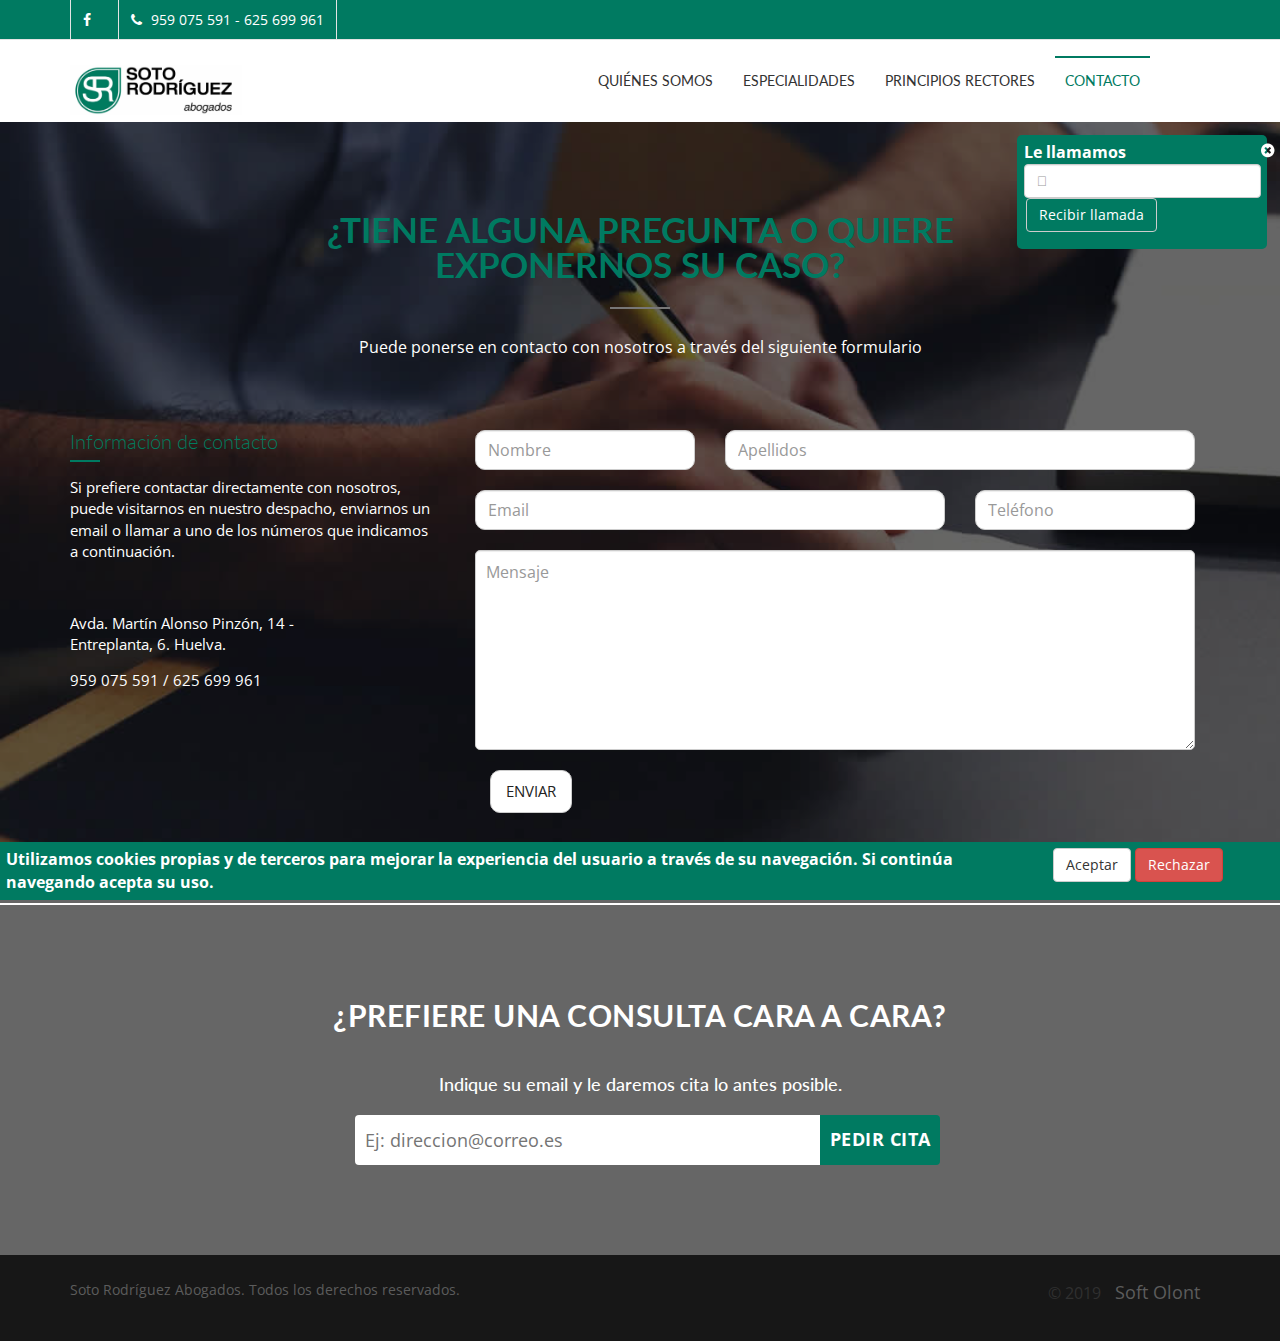
<file: contact.html>
﻿<!DOCTYPE html>
<html lang="en">
  <head>
    <meta charset="utf-8">
    <meta http-equiv="X-UA-Compatible" content="IE=edge">
    <meta name="viewport" content="width=device-width, initial-scale=1">
    <!-- The above 3 meta tags *must* come first in the head; any other head content must come *after* these tags -->
    <title>SotoRodriguez : Contacto</title>
    <!-- Favicon -->
    <link rel="shortcut icon" type="image/icon" href="assets/images/logo/logo2.jpg"/>
    <!-- Font Awesome -->
    <link href="assets/css/font-awesome.css" rel="stylesheet">
    <!-- Bootstrap -->
    <link href="assets/css/bootstrap.css" rel="stylesheet">    
    <!-- Slick slider -->
    <link rel="stylesheet" type="text/css" href="assets/css/slick.css"/> 
    <!-- Fancybox slider -->
    <link rel="stylesheet" href="assets/css/jquery.fancybox.css" type="text/css" media="screen" /> 
    <!-- Animate css -->
    <link rel="stylesheet" type="text/css" href="assets/css/animate.css"/>  
    <!-- Bootstrap progressbar  -->
    <link rel="stylesheet" type="text/css" href="assets/css/bootstrap-progressbar-3.3.4.css"/> 
     <!-- Theme color -->
    <link id="switcher" href="assets/css/theme-color/default-theme.css" rel="stylesheet">

    <!-- Main Style -->
    <link href="style.css" rel="stylesheet">

    <!-- Fonts -->

    <!-- Open Sans for body font -->
    <link href='https://fonts.googleapis.com/css?family=Open+Sans' rel='stylesheet' type='text/css'>
    <!-- Lato for Title -->
    <link href='https://fonts.googleapis.com/css?family=Lato' rel='stylesheet' type='text/css'> 
    <!-- HTML5 shim and Respond.js for IE8 support of HTML5 elements and media queries -->
    <!-- WARNING: Respond.js doesn't work if you view the page via file:// -->
    <!--[if lt IE 9]>
      <script src="https://oss.maxcdn.com/html5shiv/3.7.2/html5shiv.min.js"></script>
      <script src="https://oss.maxcdn.com/respond/1.4.2/respond.min.js"></script>
    <![endif]-->
  </head>
  <body>

      <!-- BEGAIN PRELOADER -->
      <div id="preloader">
          <div id="status">&nbsp;</div>
      </div>
      <!-- END PRELOADER -->
      <!-- SCROLL TOP BUTTON -->
      <a class="scrollToTop" href="#"><i class="fa fa-angle-up"></i></a>
      <!-- END SCROLL TOP BUTTON -->
      <!-- Start header -->
      <header id="header">
          <!-- header bottom -->
          <div class="header-bottom-verde-corp">
              <div class="container">
                  <div class="row">
                      <div class="col-md-12 col-sm-12 col-xs-12">
                          <div class="header-contact">
                              <ul>
                                  <li>
                                      <div class="phone">
                                          <a href="https://es-es.facebook.com/sotorodriguezabogados/"><i class="fa fa-facebook" style="color:white;"></i></a>
                                      </div>
                                  </li>
                                  <li>
                                      <div class="phone">
                                          <i class="fa fa-phone"></i>
                                          959 075 591 - 625 699 961
                                      </div>
                                  </li>
                                  <!--<li>
                                  <div class="mail">
                                    <a href="mailto:sotorodriguezabogados@gmail.com"><i class="fa fa-envelope" ></i>
                                    sotorodriguezabogados@gmail.com</a>
                                  </div>
                                </li>-->

                              </ul>
                          </div>
                      </div>
                      <!--<div class="col-md-6 col-sm-6 col-xs-6">
                      <div class="header-login">
                        <a class="login modal-form" data-target="#login-form" data-toggle="modal" href="#">Login / Sign Up</a>
                      </div>
                    </div>-->
                  </div>
              </div>
          </div>
      </header>
      <!-- End header -->
      <!-- BEGIN MENU -->
      <section id="menu-area">
          <nav class="navbar navbar-default" role="navigation">
              <div class="container">
                  <div class="navbar-header">
                      <!-- FOR MOBILE VIEW COLLAPSED BUTTON -->
                      <button type="button" class="navbar-toggle collapsed" data-toggle="collapse" data-target="#navbar" aria-expanded="false" aria-controls="navbar">
                          <span class="sr-only">Toggle navigation</span>
                          <span class="icon-bar"></span>
                          <span class="icon-bar"></span>
                          <span class="icon-bar"></span>
                      </button>
                      <!-- LOGO -->
                      <!-- TEXT BASED LOGO -->
                      <!--<a class="navbar-brand" href="index.html"></a>  -->
                      <!-- IMG BASED LOGO  -->
                      <a class="navbar-brand" href="index.html"><img src="assets/images/logo/logoPage.jpg" alt="logo" style="height:50px;"></a>
                  </div>
                  <div id="navbar" class="navbar-collapse collapse">
                      <ul id="top-menu" class="nav navbar-nav navbar-right main-nav">
                          <li><a href="index.html">Quiénes somos</a></li>
                          <li><a href="service.html">Especialidades</a></li>
                          <li><a href="./principios_rectores.html">Principios rectores</a></li>
                          <li class="active"><a href="contact.html">Contacto</a></li>
                      </ul>
                  </div>
                  <!--/.nav-collapse -->
                  <!--<a href="#" id="search-icon">
                  <i class="fa fa-search">
                  </i>
                </a>-->
              </div>
          </nav>
      </section>
      <!-- END MENU -->
      <!-- FLOTANTES: -->
      <div id="contactar_float" class="hidden">
          <div Class="row">
              <div class="col-xs-12">
                  <i id="contactar_float_cerrar" class="fa fa-times-circle" aria-hidden="true"></i>
                  <b>Le llamamos</b>
                  <input id="contactar_float_tlf" type="number" class="form-control noarrows" placeholder="&#xF098;">
                  <button id="contactar_float_btn" type="button" class="btn btn-default">Recibir llamada</button>
              </div>
              <div class="col-md-12">
                  <p style="border-radius:10px" id="contactar_float_msg"></p>
              </div>
          </div>
      </div>
      <div id="cookies_aviso" class="row hidden">
          <div class="col-md-9">
              <b>
                  Utilizamos cookies propias y de terceros para mejorar la experiencia del usuario a través de su navegación.
                  Si continúa navegando acepta su uso.
              </b>
          </div>
          <div class="col-md-3">
              <button id="cookies_aviso_btn_ok" type="button" class="btn btn-default">Aceptar</button>
              <button id="cookies_aviso_btn_no" type="button" class="btn btn-danger">Rechazar</button>
          </div>
      </div>
      <!-- FLOTANTES ^ -->
      <!-- Start contact section  -->
      <section id="subscribe">
          <div class="subscribe-overlay">
              <div class="container">
                  <div class="row">
                      <div class="col-md-12">
                          <div class="title-area">
                              <h2 class="title">¿Tiene alguna pregunta o quiere exponernos su caso?</h2>
                              <span class="line"></span>
                              <p style="color:white">Puede ponerse en contacto con nosotros a través del siguiente formulario</p>
                          </div>
                      </div>
                      <div class="col-md-12">
                          <div class="cotact-area">
                              <div class="row">
                                  <div class="col-md-4">
                                      <div class="contact-area-left">
                                          <h4 style="color:#007C5E">Información de contacto</h4>
                                          <p>Si prefiere contactar directamente con nosotros, puede visitarnos en nuestro despacho, enviarnos un email o llamar a uno de los números que indicamos a continuación.</p>
                                          <address class="single-address" style="margin-top:50px">
                                              <p style="margin-top:15px">
                                                  <a style="color:white;" target="_blank"
                                                     href="https://www.google.com/maps/place/Soto+Rodríguez+Abogados/@37.2557457,-6.9509379,17z/data=!3m1!4b1!4m5!3m4!1s0xd11d0248e01b2dd:0xec8ac323c47bcbc4!8m2!3d37.2557457!4d-6.9487492">
                                                      Avda.
                                                      Martín Alonso Pinzón, 14 - Entreplanta, 6. Huelva.
                                                  </a>
                                              </p>
                                              <!--<p style="margin-top:15px">sotorodriguezabogados@gmail.com</p>-->
                                              <p style="margin-top:15px">959 075 591 / 625 699 961</p>
                                          </address>
                                      </div>
                                  </div>
                                  <div class="col-md-8">
                                      <div class="contact-area-right">
                                          <form class="comments-form contact-form" action="">
                                              <!--action="/servicios/formulario.php" method="post"-->
                                              <div class="col-md-4">
                                                  <div class="form-group">
                                                      <input type="text" class="form-control" placeholder="Nombre " id="f_nombre">
                                                  </div>
                                              </div>
                                              <div class="col-md-8">
                                                  <div class="form-group">
                                                      <input type="text" class="form-control" placeholder="Apellidos " id="f_apellidos">
                                                  </div>
                                              </div>
                                              <div class="col-md-8">
                                                  <div class="form-group">
                                                      <input type="email" class="form-control" placeholder="Email " id="f_email">
                                                  </div>
                                              </div>
                                              <div class="col-md-4">
                                                  <div class="form-group">
                                                      <input type="number" class="form-control" placeholder="Teléfono " id="f_telefono">
                                                  </div>
                                              </div>
                                              <div class="col-md-12">
                                                  <div class="form-group">
                                                      <textarea placeholder="Mensaje" rows="3" class="form-control" id="f_observaciones"></textarea>
                                                  </div>
                                                  <div class="col-md-2">
                                                      <button class="comment-btn" style="border-radius:10px" id="btn_enviar_formulario">Enviar</button>
                                                  </div>
                                                  <div class="col-md-10">
                                                      <p style="border-radius:10px" id="msg_contacto"></p>
                                                  </div>
                                              </div>
                                          </form>
                                      </div>
                                  </div>
                              </div>
                          </div>
                      </div>
                  </div>
              </div>
          </div>
      </section>
      <div class="col-sm-12" style="background-color:white;color:white;height:2px;"></div>
      <!-- Start subscribe us -->
      <section id="subscribe">
          <div class="subscribe-overlay">
              <div class="container">
                  <div class="row">
                      <div class="col-md-12">
                          <div class="subscribe-area">
                              <h2>¿Prefiere una consulta cara a cara?</h2>
                              <h4>Indique su email y le daremos cita lo antes posible.</h4>
                              <form action="" class="subscrib-form">
                                  <div class="col-md-12">
                                      <p style="border-radius:10px" id="msg_cita"></p>
                                  </div>
                                  <div class="col-md-12">
                                      <input type="text" id="f_numeroOemail" placeholder="Ej: direccion@correo.es">
                                      <button class="subscribe-btn" type="submit" id="btn_enviar_cita">Pedir cita</button>
                                  </div>
                              </form>
                          </div>
                      </div>
                  </div>
              </div>
          </div>
      </section>
      <!-- End subscribe us -->
      <!-- Start footer -->
      <footer id="footer">
          <div class="container">
              <div class="row">
                  <div class="col-md-6 col-sm-6">
                      <div class="footer-left">
                          <p>Soto Rodríguez Abogados. Todos los derechos reservados.</p>
                      </div>
                  </div>
                  <div class="col-md-6 col-sm-6">
                      <div class="footer-right">
                          <p>&copy; 2019 <a href="http://www.softolont.es/">Soft Olont</a></p>
                      </div>
                  </div>
              </div>
          </div>
      </footer>
      <!-- End footer -->
      <!-- jQuery library -->
      <script src="https://ajax.googleapis.com/ajax/libs/jquery/1.11.3/jquery.min.js"></script>
      <!-- Include all compiled plugins (below), or include individual files as needed -->
      <!-- Bootstrap -->
      <script src="assets/js/bootstrap.js"></script>
      <!-- Slick Slider -->
      <script type="text/javascript" src="assets/js/slick.js"></script>
      <!-- mixit slider -->
      <script type="text/javascript" src="assets/js/jquery.mixitup.js"></script>
      <!-- Add fancyBox -->
      <script type="text/javascript" src="assets/js/jquery.fancybox.pack.js"></script>
      <!-- counter -->
      <script src="assets/js/waypoints.js"></script>
      <script src="assets/js/jquery.counterup.js"></script>
      <!-- Wow animation -->
      <script type="text/javascript" src="assets/js/wow.js"></script>
      <!-- progress bar   -->
      <script type="text/javascript" src="assets/js/bootstrap-progressbar.js"></script>


      <!-- Custom js -->
      <script type="text/javascript" src="assets/js/custom.js"></script>
      <script type="text/javascript" src="assets/js/formularios.js?1.0.1"></script>

  </body>
</html>
</file>
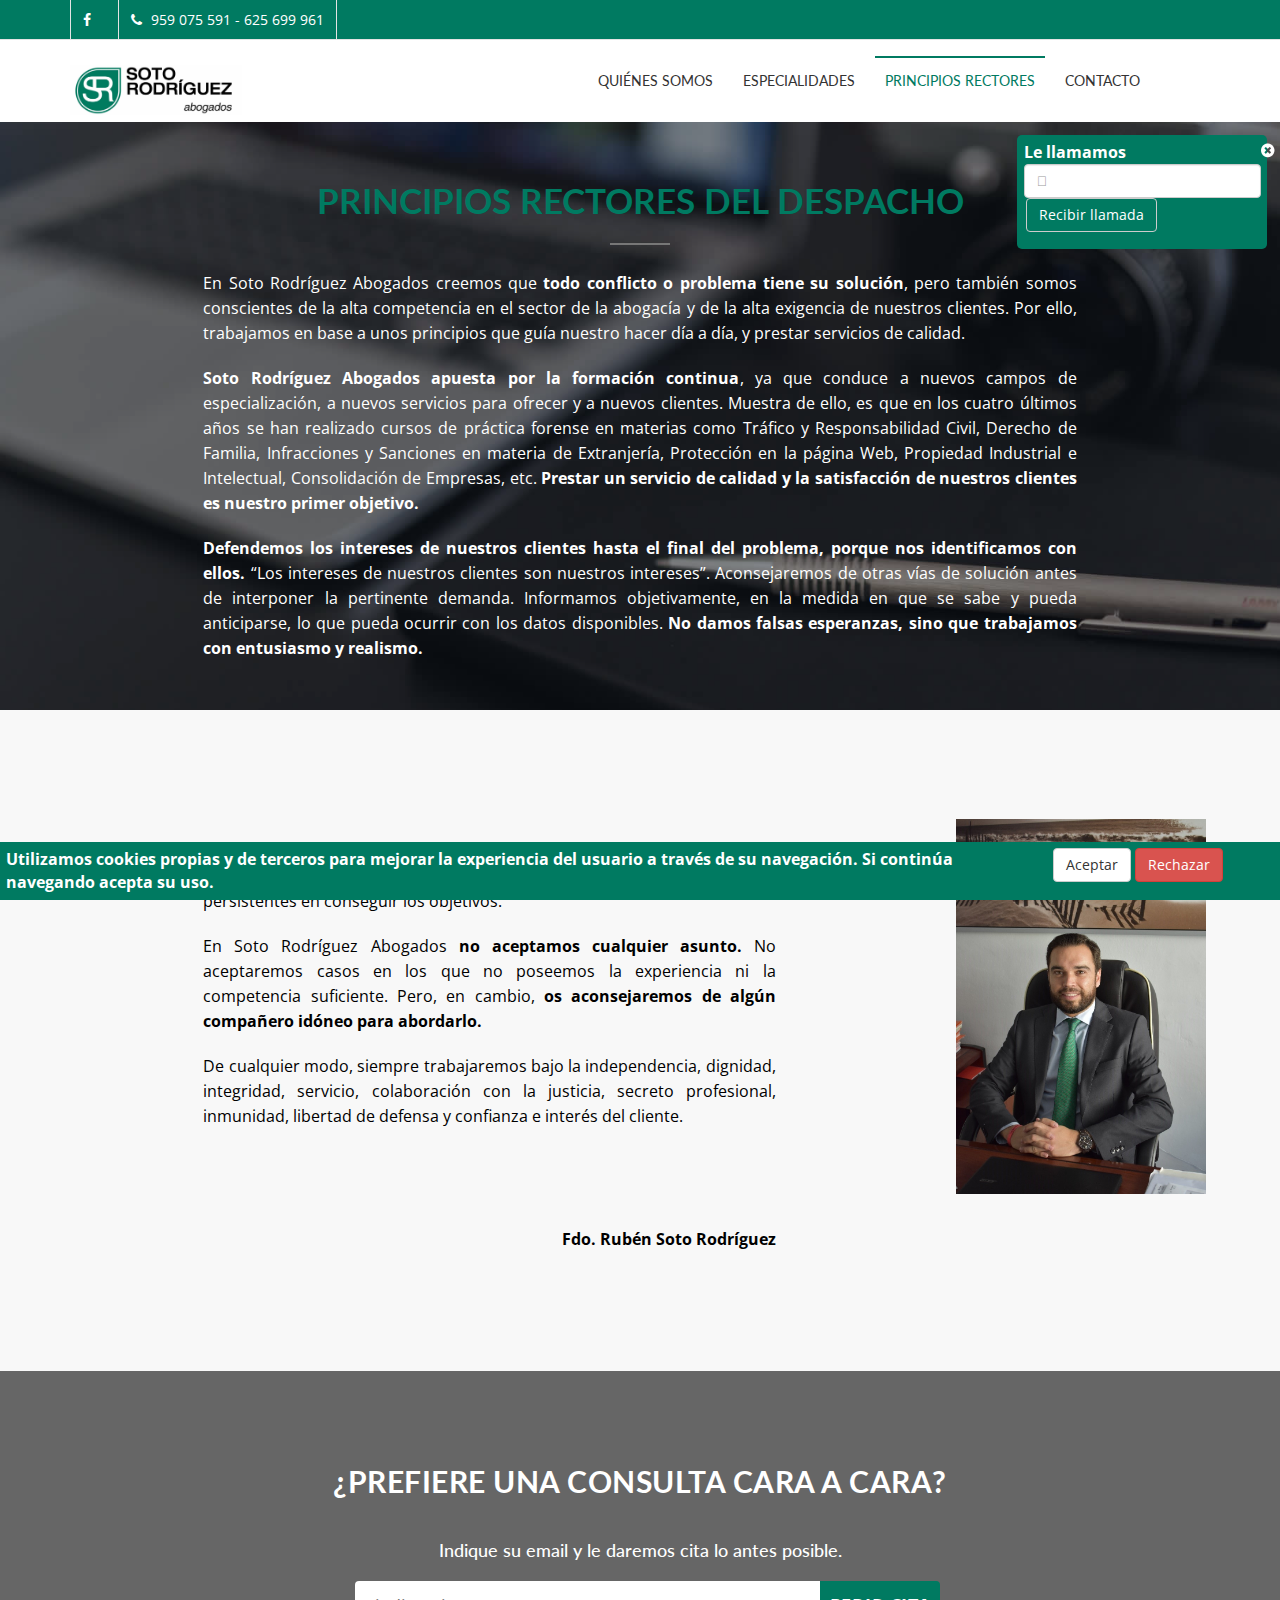
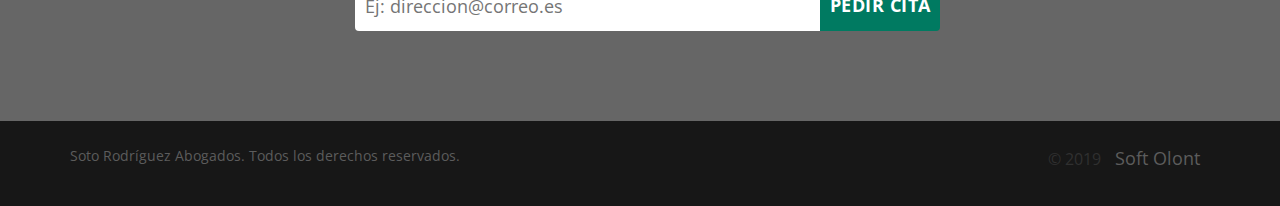
<file: principios_rectores.html>
﻿<!DOCTYPE html>
<html lang="en">

<head>
    <meta charset="utf-8">
    <meta http-equiv="X-UA-Compatible" content="IE=edge">
    <meta name="viewport" content="width=device-width, initial-scale=1">
    <!-- The above 3 meta tags *must* come first in the head; any other head content must come *after* these tags -->
    <title>SotoRodriguez : Principios</title>
    <!-- Favicon -->
    <link rel="shortcut icon" type="image/icon" href="assets/images/logo/logo2.jpg" />
    <!-- Font Awesome -->
    <link href="assets/css/font-awesome.css" rel="stylesheet">
    <!-- Bootstrap -->
    <link href="assets/css/bootstrap.css" rel="stylesheet">
    <!-- Slick slider -->
    <link rel="stylesheet" type="text/css" href="assets/css/slick.css" />
    <!-- Fancybox slider -->
    <link rel="stylesheet" href="assets/css/jquery.fancybox.css" type="text/css" media="screen" />
    <!-- Animate css -->
    <link rel="stylesheet" type="text/css" href="assets/css/animate.css" />
    <!-- Bootstrap progressbar  -->
    <link rel="stylesheet" type="text/css" href="assets/css/bootstrap-progressbar-3.3.4.css" />
    <!-- Theme color -->
    <link id="switcher" href="assets/css/theme-color/default-theme.css" rel="stylesheet">

    <!-- Main Style -->
    <link href="style.css" rel="stylesheet">

    <!-- Fonts -->
    <!-- Open Sans for body font -->
    <link href='https://fonts.googleapis.com/css?family=Open+Sans' rel='stylesheet' type='text/css'>
    <!-- Lato for Title -->
    <link href='https://fonts.googleapis.com/css?family=Lato' rel='stylesheet' type='text/css'>
    <!-- HTML5 shim and Respond.js for IE8 support of HTML5 elements and media queries -->
    <!-- WARNING: Respond.js doesn't work if you view the page via file:// -->
    <!--[if lt IE 9]>
      <script src="https://oss.maxcdn.com/html5shiv/3.7.2/html5shiv.min.js"></script>
      <script src="https://oss.maxcdn.com/respond/1.4.2/respond.min.js"></script>
    <![endif]-->
</head>

<body>

    <!-- BEGAIN PRELOADER -->
    <div id="preloader">
        <div id="status">&nbsp;</div>
    </div>
    <!-- END PRELOADER -->
    <!-- SCROLL TOP BUTTON -->
    <a class="scrollToTop" href="#"><i class="fa fa-angle-up"></i></a>
    <!-- END SCROLL TOP BUTTON -->
    <!-- Start header -->
    <header id="header">
        <!-- header bottom -->
        <div class="header-bottom-verde-corp">
            <div class="container">
                <div class="row">
                    <div class="col-md-12 col-sm-12 col-xs-12">
                        <div class="header-contact">
                            <ul>
                                <li>
                                    <div class="phone">
                                        <a href="https://es-es.facebook.com/sotorodriguezabogados/"><i
                                                class="fa fa-facebook" style="color:white;"></i></a>
                                    </div>
                                </li>
                                <li>
                                    <div class="phone">
                                        <i class="fa fa-phone"></i>
                                        959 075 591 - 625 699 961
                                    </div>
                                </li>
                                <!--<li>
                                    <div class="mail">
                                        <a href="mailto:sotorodriguezabogados@gmail.com">
                                            <i class="fa fa-envelope"></i>
                                            sotorodriguezabogados@gmail.com
                                        </a>
                                    </div>
                                </li>-->

                            </ul>
                        </div>
                    </div>
                    <!--<div class="col-md-6 col-sm-6 col-xs-6">
                      <div class="header-login">
                        <a class="login modal-form" data-target="#login-form" data-toggle="modal" href="#">Login / Sign Up</a>
                      </div>
                    </div>-->
                </div>
            </div>
        </div>
    </header>
    <!-- End header -->
    <!-- BEGIN MENU -->
    <section id="menu-area">
        <nav class="navbar navbar-default" role="navigation">
            <div class="container">
                <div class="navbar-header">
                    <!-- FOR MOBILE VIEW COLLAPSED BUTTON -->
                    <button type="button" class="navbar-toggle collapsed" data-toggle="collapse" data-target="#navbar"
                        aria-expanded="false" aria-controls="navbar">
                        <span class="sr-only">Toggle navigation</span>
                        <span class="icon-bar"></span>
                        <span class="icon-bar"></span>
                        <span class="icon-bar"></span>
                    </button>
                    <!-- LOGO -->
                    <!-- TEXT BASED LOGO -->
                    <!--<a class="navbar-brand" href="index.html"></a>  -->
                    <!-- IMG BASED LOGO  -->
                    <a class="navbar-brand" href="index.html"><img src="assets/images/logo/logoPage.jpg" alt="logo"
                            style="height:50px;"></a>
                </div>
                <div id="navbar" class="navbar-collapse collapse">
                    <ul id="top-menu" class="nav navbar-nav navbar-right main-nav">
                        <li><a href="index.html">Quiénes somos</a></li>
                        <li><a href="service.html">Especialidades</a></li>
                        <li class="active"><a href="./principios_rectores.html">Principios rectores</a></li>
                        <li><a href="contact.html">Contacto</a></li>
                    </ul>
                </div>
                <!--/.nav-collapse -->
                <!--<a href="#" id="search-icon">
                  <i class="fa fa-search">
                  </i>
                </a>-->
            </div>
        </nav>
    </section>
    <!-- END MENU -->

    <!-- FLOTANTES: -->
    <div id="contactar_float" class="hidden">
        <div Class="row">
            <div class="col-xs-12">
                <i id="contactar_float_cerrar" class="fa fa-times-circle" aria-hidden="true"></i>
                <b>Le llamamos</b>
                <input id="contactar_float_tlf" type="number" class="form-control noarrows" placeholder="&#xF098;">
                <button id="contactar_float_btn" type="button" class="btn btn-default">Recibir llamada</button>
            </div>
            <div class="col-md-12">
                <p style="border-radius:10px" id="contactar_float_msg"></p>
            </div>
        </div>
    </div>

    <div id="cookies_aviso" class="row hidden">
        <div class="col-md-9">
            <b>Utilizamos cookies propias y de terceros para mejorar la experiencia del usuario a través de su
                navegación. Si continúa navegando acepta su uso.</b>
        </div>
        <div class="col-md-3">
            <button id="cookies_aviso_btn_ok" type="button" class="btn btn-default">Aceptar</button>
            <button id="cookies_aviso_btn_no" type="button" class="btn btn-danger">Rechazar</button>
        </div>
    </div>
    <!-- FLOTANTES ^ -->

    <!-- Start Pricing table -->
    <section id="counter">
        <div class="counter-overlay-padding">
            <div class="col-md-12">
                <div class="row">
                    <div class="col-md-12">
                        <div class="title-area">
                            <br>
                            <h2 class="title">Principios rectores del despacho</h2>
                            <span class="line"></span>
                            <p style="color:white;text-align:justify;">En Soto Rodríguez Abogados creemos que <b>todo
                                    conflicto o problema tiene su solución</b>, pero también somos conscientes de la
                                alta
                                competencia en el sector de la abogacía y de la alta exigencia de nuestros clientes. Por
                                ello, trabajamos en base a unos principios que guía nuestro hacer día a día, y prestar
                                servicios de calidad.</p>
                            <p style="color:white;text-align:justify;"><b>Soto Rodríguez Abogados apuesta por la
                                    formación continua</b>, ya que conduce a nuevos campos de especialización, a nuevos
                                servicios para
                                ofrecer y a nuevos clientes. Muestra de ello, es que en los cuatro últimos años se han
                                realizado cursos de práctica forense en materias como Tráfico y Responsabilidad Civil,
                                Derecho de Familia, Infracciones y Sanciones en materia de Extranjería, Protección en la
                                página Web, Propiedad Industrial e Intelectual, Consolidación de Empresas, etc.
                                <b>Prestar
                                    un servicio de calidad y la satisfacción de nuestros clientes es nuestro primer
                                    objetivo.</b> </p>
                            <p style="color:white;text-align:justify;"><b>Defendemos los intereses de nuestros clientes
                                    hasta el final del problema,
                                    porque nos identificamos con ellos.</b> “Los intereses de nuestros clientes son
                                nuestros
                                intereses”. Aconsejaremos de otras vías de solución antes de interponer la pertinente
                                demanda.
                                Informamos objetivamente, en la medida en que se sabe y pueda anticiparse, lo que pueda
                                ocurrir con los datos disponibles. <b>No damos falsas esperanzas, sino que trabajamos
                                    con
                                    entusiasmo y realismo.</b></p>
                        </div>
                    </div>
                    <div class="col-md-1"></div>
                </div>
            </div>
        </div>
    </section>
    <!-- End Pricing table -->
    <!--Start latest news -->
    <section id="latest-news">
        <div class="counter-overlay-transparent">
            <div class="col-md-12">
                <div class="row">
                    <div class="col-md-9">
                        <div class="title-area">
                            <p style="color:black;text-align:justify;">
                                <b>
                                    Trabajamos de forma organizada tanto dentro
                                    como
                                    fuera del despacho.
                                </b> Y por supuesto, somos conscientes de que hay que ser
                                persistentes en conseguir los objetivos.
                            </p>
                            <p style="color:black;text-align:justify;">
                                En Soto Rodríguez Abogados <b>
                                    no aceptamos
                                    cualquier asunto.
                                </b> No aceptaremos casos en los que no poseemos la experiencia ni
                                la
                                competencia suficiente. Pero, en cambio, <b>
                                    os aconsejaremos de algún compañero idóneo
                                    para
                                    abordarlo.
                                </b>
                            </p>
                            <p style="color:black;text-align:justify;">
                                De cualquier modo, siempre trabajaremos bajo la
                                independencia, dignidad, integridad, servicio, colaboración con la justicia, secreto
                                profesional, inmunidad, libertad de defensa y confianza e interés del cliente.
                            </p>
                            <br />
                            <br />
                            <br />
                            <p style="color:black;text-align:right;"><b>Fdo. Rubén Soto Rodríguez</b></p>
                        </div>
                    </div>
                    <div class="col-md-3">
                        <img src="assets/images/soto_principios_rectores.jpg" alt="" style="width:25rem" />
                    </div>
                </div>
            </div>
        </div>
    </section>
    <!--End latest news -->
    <!-- Start subscribe us -->
    <section id="subscribe">
        <div class="subscribe-overlay">
            <div class="container">
                <div class="row">
                    <div class="col-md-12">
                        <div class="subscribe-area">
                            <h2>¿Prefiere una consulta cara a cara?</h2>
                            <h4>Indique su email y le daremos cita lo antes posible.</h4>
                            <form action="" class="subscrib-form">
                                <div class="col-md-12">
                                    <p style="border-radius:10px" id="msg_cita"></p>
                                </div>
                                <div class="col-md-12">
                                    <input type="text" id="f_numeroOemail" placeholder="Ej: direccion@correo.es">
                                    <button class="subscribe-btn" type="submit" id="btn_enviar_cita">Pedir cita</button>
                                </div>
                            </form>
                        </div>
                    </div>
                </div>
            </div>
        </div>
    </section>
    <!-- End subscribe us -->
    <!-- Start footer -->
    <footer id="footer">
        <div class="container">
            <div class="row">
                <div class="col-md-6 col-sm-6">
                    <div class="footer-left">
                        <p>Soto Rodríguez Abogados. Todos los derechos reservados.</p>
                    </div>
                </div>
                <div class="col-md-6 col-sm-6">
                    <div class="footer-right">
                        <p>&copy; 2019 <a href="http://www.softolont.es/">Soft Olont</a></p>
                    </div>
                </div>
            </div>
        </div>
    </footer>
    <!-- End footer -->
    <!-- jQuery library -->
    <script src="https://ajax.googleapis.com/ajax/libs/jquery/1.11.3/jquery.min.js"></script>
    <!-- Include all compiled plugins (below), or include individual files as needed -->
    <!-- Bootstrap -->
    <script src="assets/js/bootstrap.js"></script>
    <!-- Slick Slider -->
    <script type="text/javascript" src="assets/js/slick.js"></script>
    <!-- mixit slider -->
    <script type="text/javascript" src="assets/js/jquery.mixitup.js"></script>
    <!-- Add fancyBox -->
    <script type="text/javascript" src="assets/js/jquery.fancybox.pack.js"></script>
    <!-- counter -->
    <script src="assets/js/waypoints.js"></script>
    <script src="assets/js/jquery.counterup.js"></script>
    <!-- Wow animation -->
    <script type="text/javascript" src="assets/js/wow.js"></script>
    <!-- progress bar   -->
    <script type="text/javascript" src="assets/js/bootstrap-progressbar.js"></script>


    <!-- Custom js -->
    <script type="text/javascript" src="assets/js/custom.js"></script>
    <script type="text/javascript" src="assets/js/formularios.js?1.0.1"></script>

</body>

</html>
</file>
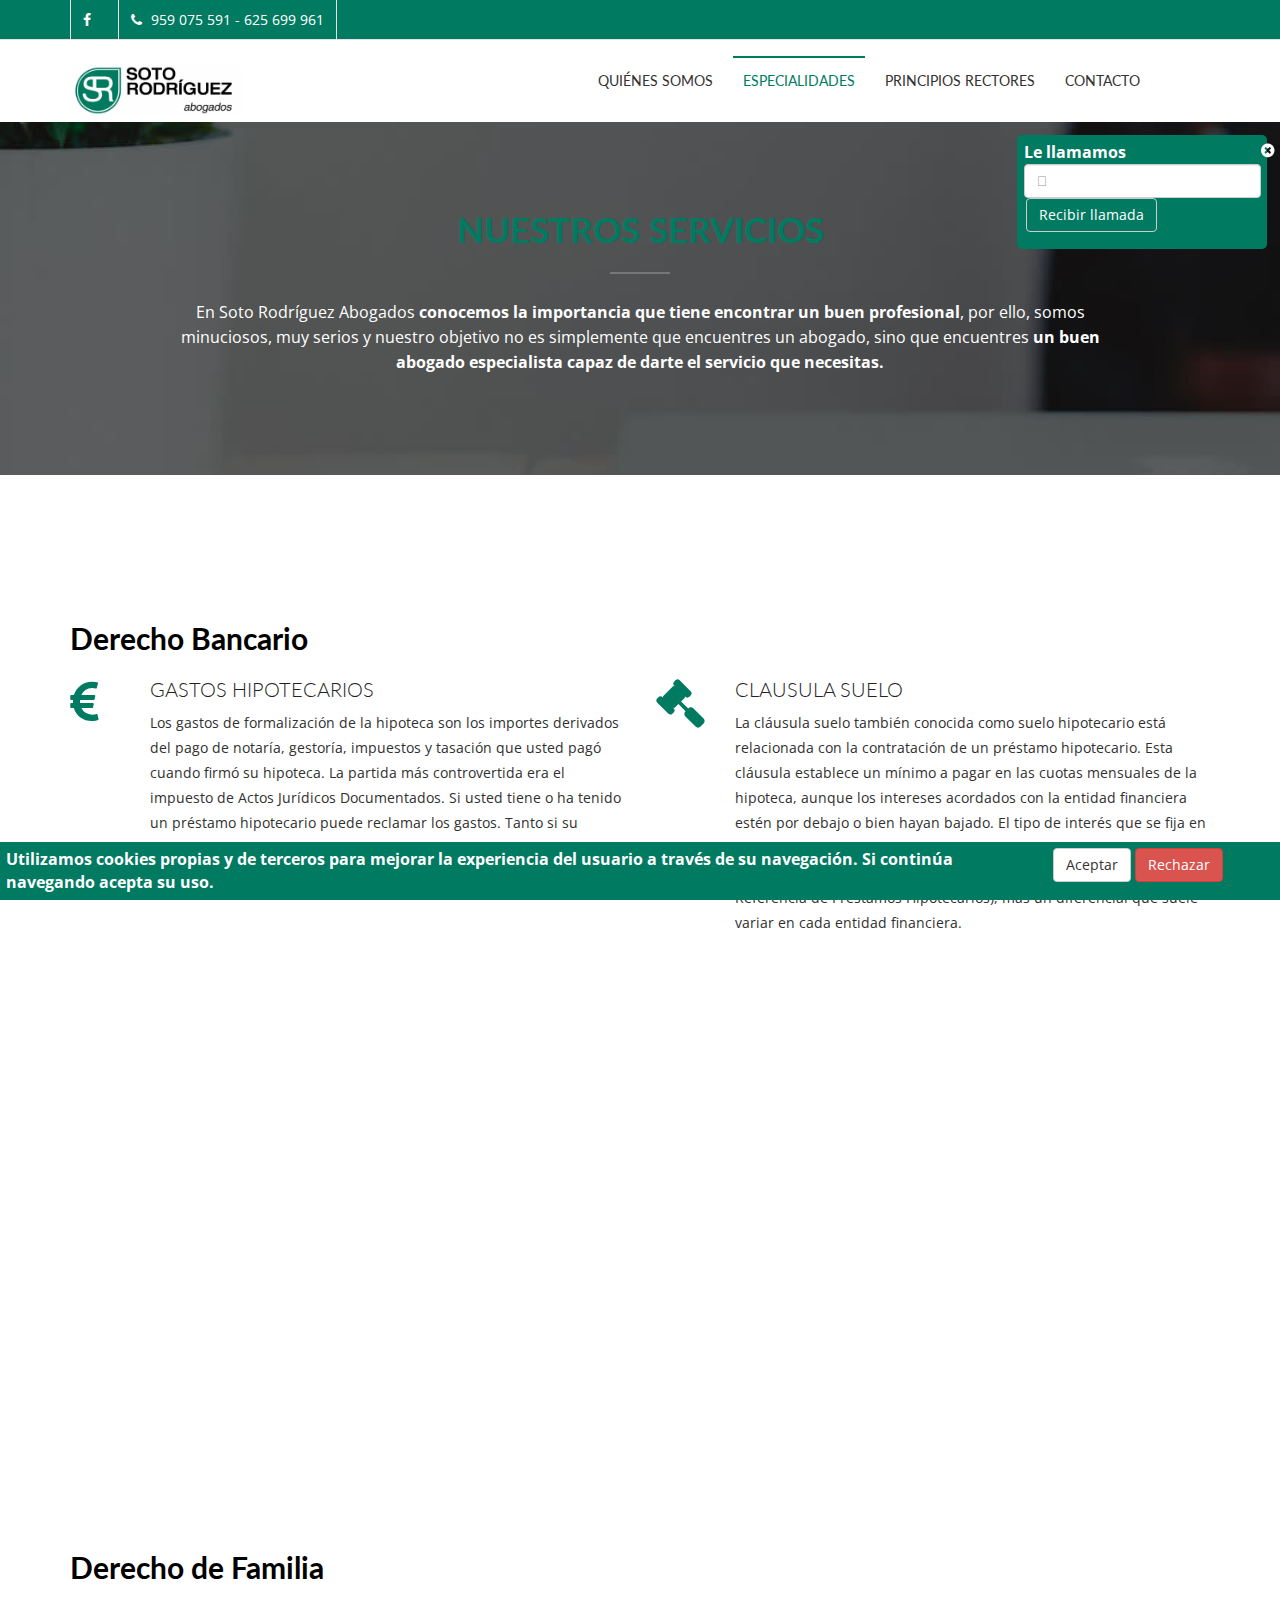
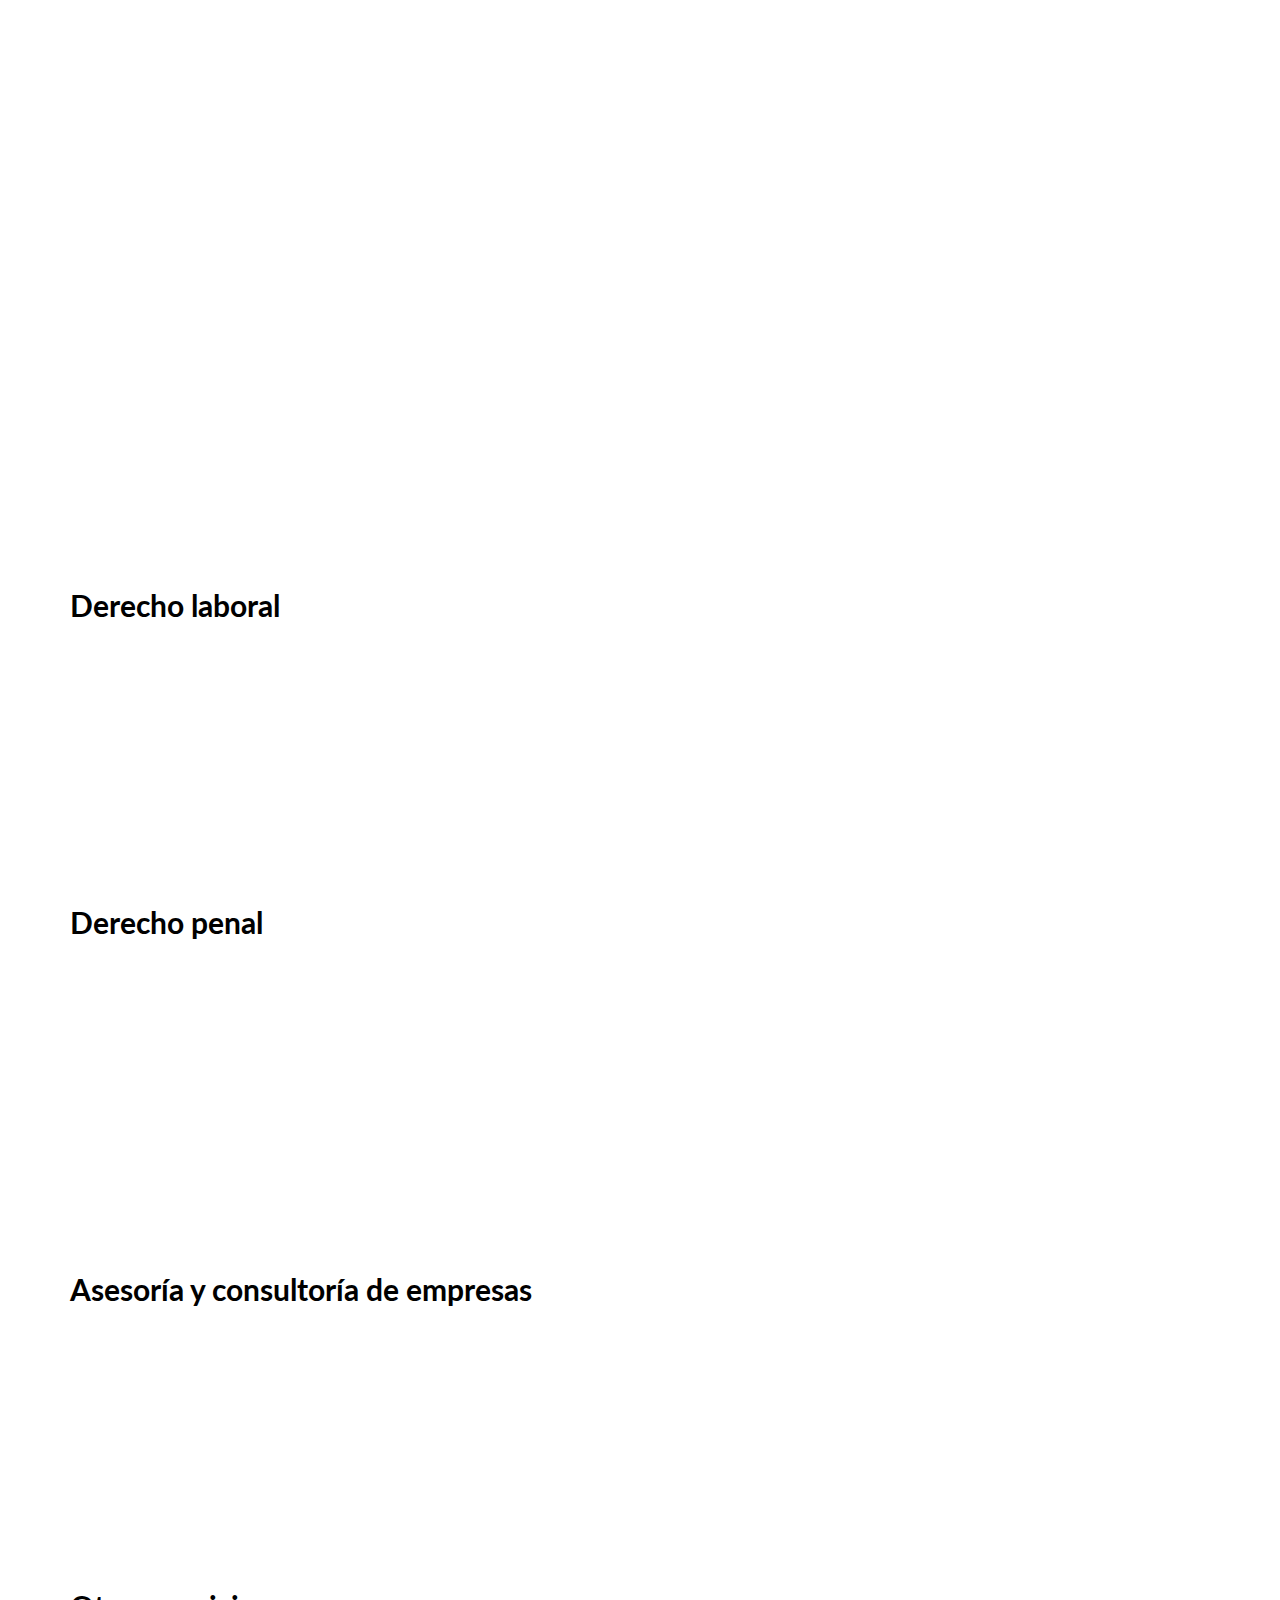
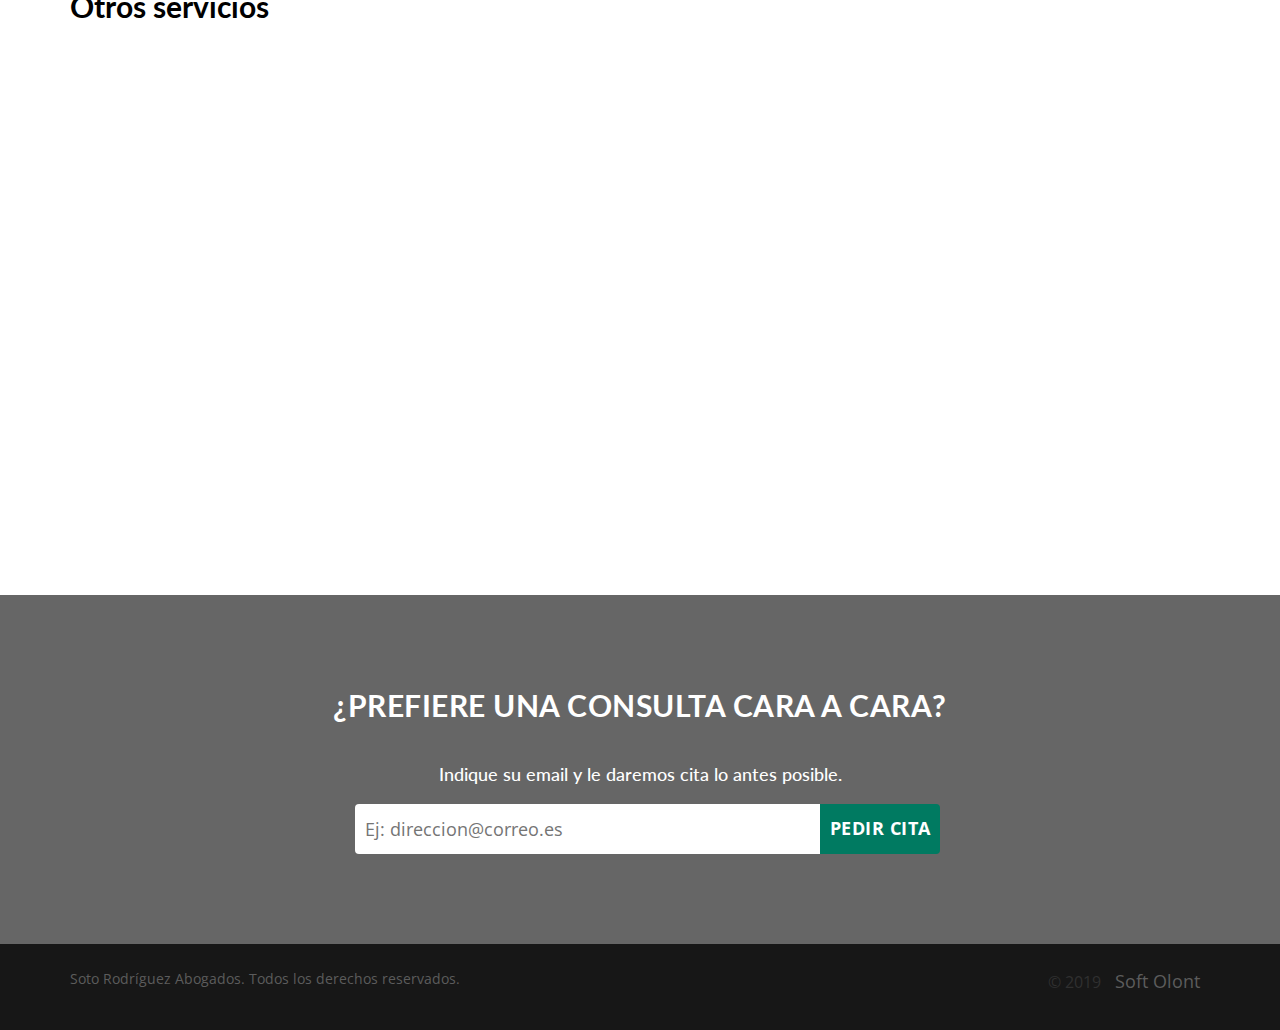
<file: service.html>
﻿<!DOCTYPE html>
<html lang="en">
<head>
    <meta charset="utf-8">
    <meta http-equiv="X-UA-Compatible" content="IE=edge">
    <meta name="viewport" content="width=device-width, initial-scale=1">
    <!-- The above 3 meta tags *must* come first in the head; any other head content must come *after* these tags -->
    <title>SotoRodriguez : Especialidades</title>
    <!-- Favicon -->
    <link rel="shortcut icon" type="image/icon" href="assets/images/logo/logo2.jpg" />
    <!-- Font Awesome -->
    <link href="assets/css/font-awesome.css" rel="stylesheet">
    <!-- Bootstrap -->
    <link href="assets/css/bootstrap.css" rel="stylesheet">
    <!-- Slick slider -->
    <link rel="stylesheet" type="text/css" href="assets/css/slick.css" />
    <!-- Fancybox slider -->
    <link rel="stylesheet" href="assets/css/jquery.fancybox.css" type="text/css" media="screen" />
    <!-- Animate css -->
    <link rel="stylesheet" type="text/css" href="assets/css/animate.css" />
    <!-- Bootstrap progressbar  -->
    <link rel="stylesheet" type="text/css" href="assets/css/bootstrap-progressbar-3.3.4.css" />
    <!-- Theme color -->
    <link id="switcher" href="assets/css/theme-color/default-theme.css" rel="stylesheet">

    <!-- Main Style -->
    <link href="style.css" rel="stylesheet">

    <!-- Fonts -->
    <!-- Open Sans for body font -->
    <link href='https://fonts.googleapis.com/css?family=Open+Sans' rel='stylesheet' type='text/css'>
    <!-- Lato for Title -->
    <link href='https://fonts.googleapis.com/css?family=Lato' rel='stylesheet' type='text/css'>
    <!-- HTML5 shim and Respond.js for IE8 support of HTML5 elements and media queries -->
    <!-- WARNING: Respond.js doesn't work if you view the page via file:// -->
    <!--[if lt IE 9]>
      <script src="https://oss.maxcdn.com/html5shiv/3.7.2/html5shiv.min.js"></script>
      <script src="https://oss.maxcdn.com/respond/1.4.2/respond.min.js"></script>
    <![endif]-->
</head>
<body>

    <!-- BEGAIN PRELOADER -->
    <div id="preloader">
        <div id="status">&nbsp;</div>
    </div>
    <!-- END PRELOADER -->
    <!-- SCROLL TOP BUTTON -->
    <a class="scrollToTop" href="#"><i class="fa fa-angle-up"></i></a>
    <!-- END SCROLL TOP BUTTON -->
    <!-- Start header -->
    <!-- Start header -->
    <header id="header">
        <!-- header bottom -->
        <div class="header-bottom-verde-corp">
            <div class="container">
                <div class="row">
                    <div class="col-md-12 col-sm-12 col-xs-12">
                        <div class="header-contact">
                            <ul>
                                <li>
                                    <div class="phone">
                                        <a href="https://es-es.facebook.com/sotorodriguezabogados/"><i class="fa fa-facebook" style="color:white;"></i></a>
                                    </div>
                                </li>
                                <li>
                                    <div class="phone">
                                        <i class="fa fa-phone"></i>
                                        959 075 591 - 625 699 961
                                    </div>
                                </li>
                                <!--<li>
                                    <div class="mail">
                                        <a href="mailto:sotorodriguezabogados@gmail.com">
                                            <i class="fa fa-envelope"></i>
                                            sotorodriguezabogados@gmail.com
                                        </a>
                                    </div>
                                </li>-->

                            </ul>
                        </div>
                    </div>
                    <!--<div class="col-md-6 col-sm-6 col-xs-6">
                      <div class="header-login">
                        <a class="login modal-form" data-target="#login-form" data-toggle="modal" href="#">Login / Sign Up</a>
                      </div>
                    </div>-->
                </div>
            </div>
        </div>
    </header>
    <!-- End header -->
    <!-- BEGIN MENU -->
    <section id="menu-area">
        <nav class="navbar navbar-default" role="navigation">
            <div class="container">
                <div class="navbar-header">
                    <!-- FOR MOBILE VIEW COLLAPSED BUTTON -->
                    <button type="button" class="navbar-toggle collapsed" data-toggle="collapse" data-target="#navbar" aria-expanded="false" aria-controls="navbar">
                        <span class="sr-only">Toggle navigation</span>
                        <span class="icon-bar"></span>
                        <span class="icon-bar"></span>
                        <span class="icon-bar"></span>
                    </button>
                    <!-- LOGO -->
                    <!-- TEXT BASED LOGO -->
                    <!--<a class="navbar-brand" href="index.html"></a>  -->
                    <!-- IMG BASED LOGO  -->
                    <a class="navbar-brand" href="index.html"><img src="assets/images/logo/logoPage.jpg" alt="logo" style="height:50px;"></a>
                </div>
                <div id="navbar" class="navbar-collapse collapse">
                    <ul id="top-menu" class="nav navbar-nav navbar-right main-nav">
                        <li><a href="index.html">Quiénes somos</a></li>
                        <li class="active"><a href="service.html">Especialidades</a></li>
                        <li><a href="./principios_rectores.html">Principios rectores</a></li>
                        <!--<li><a href="feature.html">Feature</a></li>-->
                        <li><a href="contact.html">Contacto</a></li>
                    </ul>
                </div><!--/.nav-collapse -->
                <!--<a href="#" id="search-icon">
                  <i class="fa fa-search">
                  </i>
                </a>-->
            </div>
        </nav>
    </section>
    <!-- END MENU -->

    <!-- FLOTANTES: -->
    <div id="contactar_float" class="hidden">
        <div Class="row">
            <div class="col-xs-12">
                <i id="contactar_float_cerrar" class="fa fa-times-circle" aria-hidden="true"></i>
                <b>Le llamamos</b>
                <input id="contactar_float_tlf" type="number" class="form-control noarrows" placeholder="&#xF098;">
                <button id="contactar_float_btn" type="button" class="btn btn-default">Recibir llamada</button>
            </div>
            <div class="col-md-12">
                <p style="border-radius:10px" id="contactar_float_msg"></p>
            </div>
        </div>
    </div>

    <div id="cookies_aviso" class="row hidden">
        <div class="col-md-9">
            <b>Utilizamos cookies propias y de terceros para mejorar la experiencia del usuario a través de su
                navegación. Si continúa navegando acepta su uso.</b>
        </div>
        <div class="col-md-3">
            <button id="cookies_aviso_btn_ok" type="button" class="btn btn-default">Aceptar</button>
            <button id="cookies_aviso_btn_no" type="button" class="btn btn-danger">Rechazar</button>
        </div>
    </div>
    <!-- FLOTANTES ^ -->

    <!-- Start single page header -->
    <section id="single-page-header">
        <div class="overlay">
            <div class="title-area">
                <h2 class="title">Nuestros servicios</h2>
                <span class="line"></span>
                <p style="color:white">En Soto Rodríguez Abogados <b>conocemos la importancia que tiene encontrar un buen profesional</b>, por ello, somos minuciosos, muy serios y nuestro objetivo no es simplemente que encuentres un abogado, sino que encuentres <b>un buen abogado especialista capaz de darte el servicio que necesitas.</b></p>
            </div>
        </div>
    </section>
    <!-- End single page header -->
    <!-- Start Service -->
    <section id="service">
        <div class="container">
            <div class="row">
                <div class="col-md-12">
                    <div class="service-content">
                        <br id="servicio_derechos_bancarios_link">

                        <h2 class="title" style="color:black">Derecho Bancario</h2>
                        <div class="row">
                            <!-- Start single service -->
                            <div class="col-md-6 col-sm-6">
                                <div class="single-service wow zoomIn">
                                    <i class="fa fa-eur service-icon"></i>
                                    <h4 class="service-title">Gastos hipotecarios</h4>
                                    <p>Los gastos de formalización de la hipoteca son los importes derivados del pago de
                                        notaría, gestoría, impuestos y tasación que usted pagó cuando firmó su hipoteca.
                                        La partida más controvertida era el impuesto de Actos Jurídicos Documentados. Si
                                        usted tiene o ha tenido un préstamo hipotecario puede reclamar los gastos. Tanto
                                        si su hipoteca está activa, como si ha vendido su casa o si ha realizado
                                        modificaciones sobre el préstamo inicial, puede reclamar los gastos</p>
                                </div>
                            </div>
                            <!-- End single service -->
                            <!-- Start single service -->
                            <div class="col-md-6 col-sm-6">
                                <div class="single-service wow zoomIn">
                                    <i class="fa fa-gavel service-icon"></i>
                                    <h4 class="service-title">Clausula suelo</h4>
                                    <p>La cláusula suelo también conocida como suelo hipotecario está relacionada con la contratación de un préstamo hipotecario. Esta cláusula establece un mínimo a pagar en las cuotas mensuales de la hipoteca, aunque los intereses acordados con la entidad financiera estén por debajo o bien hayan bajado. El tipo de interés que se fija en la mayoría de las hipotecas suele ser el Euribor, aunque pueden existir otros tipos como el IRS (Interest Rate Swap) o el IRPH (Índice de Referencia de Préstamos Hipotecarios), más un diferencial que suele variar en cada entidad financiera.</p>
                                </div>
                            </div>
                            <!-- End single service -->
                            <!-- Start single service -->
                            <div class="col-md-6 col-sm-6">
                                <div class="single-service wow zoomIn">
                                    <i class="fa fa-university service-icon"></i>
                                    <h4 class="service-title">Hipoteca multidivisa</h4>
                                    <p>
                                        La hipoteca multidivisa es un producto complejo dirigido a particulares que tienen conocimientos financieros elevados para saber cómo opera este tipo de producto en el mercado.

                                        La hipoteca multidivisa fue ofrecida por los bancos a los clientes sin tener en cuenta su perfil y sin saber si eran aptos o no para este tipo de producto. En la actualidad, la justicia está dando la razón a los clientes, condenando a las entidades bancarias que están teniendo que anular este tipo de préstamo hipotecario.

                                        Es recomendable que antes de contratar este tipo de productos bancarios se consulte con abogados especializados en hipoteca multidivisas para estudiar la oferta propuesta por cada banco.
                                    </p>
                                </div>
                            </div>
                            <!-- End single service -->
                            <!-- Start single service -->
                            <div class="col-md-6 col-sm-6">
                                <div class="single-service wow zoomIn">
                                    <i class="fa fa-building-o service-icon"></i>
                                    <h4 class="service-title">IRPH</h4>
                                    <p>Aunque la mayoría de las hipotecas se referencian al Euribor, durante la expansión inmobiliaria, un gran número de cajas de ahorros utilizaron el IRPH como índice de referencia. Se estima que alrededor de un 13% de las hipotecas están referenciadas a este índice. Cada mes, el Banco de España se encarga de publicar los valores de los principales índices de referencia hipotecarios, entre los que se encuentra el IRPH.</p>
                                </div>
                            </div>
                            <!-- End single service -->
                            <!-- Start single service -->
                            <div class="col-md-6 col-sm-6">
                                <div class="single-service wow zoomIn">
                                    <i class="fa fa-credit-card service-icon"></i>
                                    <h4 class="service-title">Tarjeta revolving</h4>
                                    <p>
                                        Si tiene una tarjeta de las llamadas de crédito revolving, llámenos y conseguiremos tanto la anulación del contrato como la devolución de todo el dinero que ha pagado de más.
                                        ¿Qué es la tarjeta revolving?
                                        Es una tarjeta que tiene asignado un crédito para poder aplazar los pagos de sus compras, hoy en día todos los bancos las tienen, además de muchos comercios.
                                    </p>
                                </div>
                            </div>
                            <!-- End single service -->
                        </div>

                        <br id="servicio_derechos_familia_link">

                        <h2 class="title" style="color:black;margin-top:2em">Derecho de Familia</h2>
                        <div class="row">
                            <!-- Start single service -->
                            <div class="col-md-6 col-sm-6">
                                <div class="single-service wow zoomIn">
                                    <i class="fa fa-heartbeat service-icon"></i>
                                    <h4 class="service-title">Regímenes matrimoniales</h4>
                                    <p>Conozca los distintos tipos de regímenes económicos existentes y el más
                                        beneficioso para usted</p>
                                </div>
                            </div>
                            <!-- End single service -->
                            <!-- Start single service -->
                            <div class="col-md-6 col-sm-6">
                                <div class="single-service wow zoomIn">
                                    <i class="fa fa-child service-icon"></i>
                                    <h4 class="service-title">Custodia compartida</h4>
                                    <p>Somos fieles defensores de la denominada Custodia Compartida. Solicitarla es el
                                        primer paso para tenerla.</p>
                                </div>
                            </div>
                            <!-- End single service -->
                            <!-- Start single service -->
                            <div class="col-md-6 col-sm-6">
                                <div class="single-service wow zoomIn">
                                    <i class="fa fa-cutlery service-icon"></i>
                                    <h4 class="service-title">Pensión de alimentos</h4>
                                    <p>La pensión de alimentos como obligación de quien la da y derecho de los menores
                                        que la reciben.</p>
                                </div>
                            </div>
                            <!-- End single service -->
                            <!-- Start single service -->
                            <div class="col-md-6 col-sm-6">
                                <div class="single-service wow zoomIn">
                                    <i class="fa fa-home service-icon"></i>
                                    <h4 class="service-title">Incumplir régimen visitas</h4>
                                    <p>Si se ha dictado una sentencia y alguna de las partes no la cumple ¡llámenos! Le
                                        ayudaremos a que se cumpla.</p>
                                </div>
                            </div>
                            <!-- End single service -->
                            <!-- Start single service -->
                            <div class="col-md-6 col-sm-6">
                                <div class="single-service wow zoomIn">
                                    <i class="fa fa-pencil-square service-icon"></i>
                                    <h4 class="service-title">Modificación de medidas</h4>
                                    <p>¿Sabía que puede solicitar una modificación de la sentencia de su divorcio o
                                        separación?</p>
                                </div>
                            </div>
                            <!-- End single service -->
                            <!-- Start single service -->
                            <div class="col-md-6 col-sm-6">
                                <div class="single-service wow zoomIn">
                                    <i class="fa fa-line-chart service-icon"></i>
                                    <h4 class="service-title">Liquidación de gananciales</h4>
                                    <p>Liquidar gananciales significa repartir los bienes con su ex. Le ayudamos a
                                        defender sus derechos.</p>
                                </div>
                            </div>
                            <!-- End single service -->
                            <!-- Start single service -->
                            <div class="col-md-6 col-sm-6">
                                <div class="single-service wow zoomIn">
                                    <i class="fa fa-file-text-o service-icon"></i>
                                    <h4 class="service-title">Herencias</h4>
                                    <p>Las herencias crean enormes diferencias y enemistades entre familiares. Cuente
                                        con nosotros para defender sus derechos.</p>
                                </div>
                            </div>
                            <!-- End single service -->
                            <!-- Start single service -->
                            <div class="col-md-6 col-sm-6">
                                <div class="single-service wow zoomIn">
                                    <i class="fa fa-hand-paper-o service-icon"></i>
                                    <h4 class="service-title">Incapacitación. Alzheimer.</h4>
                                    <p>Nuestros mayores necesitan que les protejamos y una buena forma de hacerlo es
                                        incapacitarles para que no les engañen.</p>
                                </div>
                            </div>
                            <!-- End single service -->
                        </div>

                        <h2 class="title" style="color:black;margin-top:2em">Derecho laboral</h2>
                        <div class="row">
                            <!-- Start single service -->
                            <div class="col-md-6 col-sm-6">
                                <div class="single-service wow zoomIn">
                                    <i class="fa fa-scissors service-icon"></i>
                                    <h4 class="service-title">Despidos</h4>
                                    <p>El despido laboral del trabajador es el cese en el trabajador por las causas que se establecen en Real Decreto Legislativo 2/2015, de 23 de octubre, por el que se aprueba el texto refundido de la Ley del Estatuto de los Trabajadores, bien con derecho a indemnización o sin derecho a ella.</p>
                                </div>
                            </div>
                            <!-- End single service -->
                            <!-- Start single service -->
                            <div class="col-md-6 col-sm-6">
                                <div class="single-service wow zoomIn">
                                    <i class="fa fa-exclamation-triangle service-icon"></i>
                                    <h4 class="service-title">Accidentes laborales</h4>
                                    <p>El accidente de trabajo puede dar lugar a una serie de indemnizaciones legales de distinta naturaleza, pues tratan de indemnizar conceptos distintos aunque todas tienen el mismo nexo común, el accidente.</p>
                                </div>
                            </div>
                            <!-- End single service -->
                        </div>

                        <h2 class="title" style="color:black;margin-top:2em">Derecho penal</h2>
                        <div class="row">
                            <!-- Start single service -->
                            <div class="col-md-6 col-sm-6">
                                <div class="single-service wow zoomIn">
                                    <i class="fa fa-balance-scale service-icon"></i>
                                    <h4 class="service-title">Defensa</h4>
                                    <p>Soto Rodríguez Abogados será su defensa y representación en los juzgados. Damos
                                        asistencia al detenido, encargándonos de las demandas y de las acusaciones de
                                        cualquier persona. Estos casos necesitan de la asistencia de un abogado experto
                                        para lograr la solución más favorable: delitos contra el honor, la intimidad y
                                        la propia imagen; delitos contra las relaciones familiares o contra los derechos
                                        de los extranjeros; omisión del deber de socorro, etc.</p>
                                </div>
                            </div>
                            <!-- End single service -->
                        </div>

                        <h2 class="title" style="color:black;margin-top:2em">Asesoría y consultoría de empresas</h2>
                        <div class="row">
                            <!-- Start single service -->
                            <div class="col-md-6 col-sm-6">
                                <div class="single-service wow zoomIn">
                                    <i class="fa fa-briefcase service-icon"></i>
                                    <h4 class="service-title">Asesoría</h4>
                                    <p>El minucioso estudio y seguimiento de cada expediente nos permite definir las
                                        líneas de actuación a seguir y localizar la mejor solución legal para defender
                                        sus intereses. Estudiamos su caso al detalle y las circunstancias que pueden
                                        influir proporcionándole un asesoramiento jurídico personalizado en cualquier
                                        proceso judicial.</p>
                                </div>
                            </div>
                            <!-- End single service -->
                        </div>

                        <h2 class="title" style="color:black;margin-top:2em">Otros servicios</h2>
                        <div class="row">
                            <!-- Start single service -->
                            <div class="col-md-6 col-sm-6">
                                <div class="single-service wow zoomIn">
                                    <i class="fa fa-car service-icon"></i>
                                    <h4 class="service-title">Accidentes de tráfico</h4>
                                    <p>
                                        En caso de ser el conductor no culpable o si viajaba como pasajero en cualquiera
                                        de los vehículos accidentados, usted tiene derecho a percibir una indemnización
                                        por los daños sufridos, ya sean materiales o personales.

                                        Podrán ser indemnizados también los familiares del perjudicado fallecido (en
                                        función de la edad de la víctima, el grado de parentesco, el tiempo de
                                        convivencia, etc.).
                                    </p>
                                </div>
                            </div>
                            <!-- End single service -->
                            <!-- Start single service -->
                            <div class="col-md-6 col-sm-6">
                                <div class="single-service wow zoomIn">
                                    <i class="fa fa-money service-icon"></i>
                                    <h4 class="service-title">Reclamaciones de deudas</h4>
                                    <p>Cuando los intentos amistosos para cobrar la deuda han fracasado la única
                                        solución viable es la presentación de una demanda ante los tribunales en
                                        reclamación de la cantidad debida. En este sentido, la ley prevé tres tipos de
                                        procedimientos diferenciados para reclamar a nuestros deudores, y en cualquier
                                        caso la deuda debe ser dineraria, vencida y exigible. </p>
                                </div>
                            </div>
                            <!-- End single service -->
                            <!-- Start single service -->
                            <div class="col-md-6 col-sm-6">
                                <div class="single-service wow zoomIn">
                                    <i class="fa fa-calculator service-icon"></i>
                                    <h4 class="service-title">Ley de segunda oportunidad</h4>
                                    <p>
                                        La Ley de Segunda Oportunidad está pensada para personas físicas, familias y 
                                        profesionales autónomos. Anteriormente, sólo las personas jurídicas o empresas 
                                        se podían beneficiar del privilegio de pedir la exoneración o el perdón de sus deudas. 
                                        Esta Ley permite ya que los particulares, familias o autónomos que no puedan hacer 
                                        frente a sus obligaciones financieras, se puedan beneficiar del perdón parcial o 
                                        incluso total de sus deudas para poder empezar de cero, sin cargas.
                                    </p>
                                </div>
                            </div>
                            <!-- End single service -->
                        </div>
                    </div>
                </div>
            </div>
        </div>
    </section>
    <!-- End Service -->
    <!-- Start subscribe us -->
    <section id="subscribe">
        <div class="subscribe-overlay">
            <div class="container">
                <div class="row">
                    <div class="col-md-12">
                        <div class="subscribe-area">
                            <h2>¿Prefiere una consulta cara a cara?</h2>
                            <h4>Indique su email y le daremos cita lo antes posible.</h4>
                            <form action="" class="subscrib-form">
                                <div class="col-md-12">
                                    <p style="border-radius:10px" id="msg_cita"></p>
                                </div>
                                <div class="col-md-12">
                                    <input type="text" id="f_numeroOemail" placeholder="Ej: direccion@correo.es">
                                    <button class="subscribe-btn" type="submit" id="btn_enviar_cita">Pedir cita</button>
                                </div>
                            </form>
                        </div>
                    </div>
                </div>
            </div>
        </div>
    </section>
    <!-- End subscribe us -->
    <!-- Start footer -->
    <footer id="footer">
        <div class="container">
            <div class="row">
                <div class="col-md-6 col-sm-6">
                    <div class="footer-left">
                        <p>Soto Rodríguez Abogados. Todos los derechos reservados.</p>
                    </div>
                </div>
                <div class="col-md-6 col-sm-6">
                    <div class="footer-right">
                        <p>&copy; 2019 <a href="http://www.softolont.es/">Soft Olont</a></p>
                    </div>
                </div>
            </div>
        </div>
    </footer>
    <!-- End footer -->
    <!-- jQuery library -->
    <script src="https://ajax.googleapis.com/ajax/libs/jquery/1.11.3/jquery.min.js"></script>
    <!-- Include all compiled plugins (below), or include individual files as needed -->
    <!-- Bootstrap -->
    <script src="assets/js/bootstrap.js"></script>
    <!-- Slick Slider -->
    <script type="text/javascript" src="assets/js/slick.js"></script>
    <!-- mixit slider -->
    <script type="text/javascript" src="assets/js/jquery.mixitup.js"></script>
    <!-- Add fancyBox -->
    <script type="text/javascript" src="assets/js/jquery.fancybox.pack.js"></script>
    <!-- counter -->
    <script src="assets/js/waypoints.js"></script>
    <script src="assets/js/jquery.counterup.js"></script>
    <!-- Wow animation -->
    <script type="text/javascript" src="assets/js/wow.js"></script>
    <!-- progress bar   -->
    <script type="text/javascript" src="assets/js/bootstrap-progressbar.js"></script>


    <!-- Custom js -->
    <script type="text/javascript" src="assets/js/custom.js"></script>
    <script type="text/javascript" src="assets/js/formularios.js?1.0.1"></script>

</body>
</html>
</file>
<file: assets/css/theme-color/default-theme.css>
/*=======================================
Template Design By MarkUps.
Author URI : http://www.markups.io/
========================================*/
.login:hover,
.login:focus{
  background-color: #007A61; 
}

.navbar-brand {
  color: #007A61 !important; 
}

.navbar-brand:hover,
.navbar-brand:focus{
  color: #007A61 !important;  
}

.navbar-default .navbar-nav > li > a:hover,
.navbar-default .navbar-nav > li > a:focus {
  color: #007A61 !important;  
}

.navbar-default .navbar-nav > .active > a,
.navbar-default .navbar-nav > .active > a:hover,
.navbar-default .navbar-nav > .active > a:focus {
  color: #007A61;
}

.main-nav > li > a:hover::before,
.navbar-default .navbar-nav > .active > a::before,
.navbar-default .navbar-nav > .open > a:hover::before {
  background-color: #007A61; 
}

.main-nav .dropdown:hover .dropdown-toggle{ 
  color: #007A61; 
}

.main-nav .dropdown:hover .dropdown-toggle::before{
  background-color: #007A61;
  color: #007A61; 
}

.navbar-default .navbar-nav > .open > a, 
.navbar-default .navbar-nav > .open > a:hover, 
.navbar-default .navbar-nav > .open > a:focus {  
  color: #007A61;
}

.navbar-nav > li > .dropdown-menu {
  border-top: 2px solid #007A61;  
}

.navbar-nav > li > .dropdown-menu > li > a:hover,
.navbar-nav > li > .dropdown-menu > li > a:focus{ 
  color: #007A61;
}

.main-slider .slick-prev:hover,
.main-slider .slick-next:hover{
  background-color: #007A61;
}

.main-slider .slick-dots li button::before {
  color: #007A61;    
}

.read-more-btn:hover,
.read-more-btn:focus{
  background-color: #007A61;  
}

.title-area .title {
  color: #007A61;  
}

.single-feature .feature-icon {
  color: #007A61;
}

.feat-title{
  color: #007A61;
}

.our-skill h3{
  color: #007A61;
}

.our-skill h3::after {
  background-color: #007A61;
}

.our-skill-content .progress-bar {
  background-color: #007A61;    
}

.why-choose-us h3{
  color: #007A61;  
}

.why-choose-us h3::after {
  background-color: #007A61;  
}

.panel-title > a:hover,
.panel-title > a:focus{
  color: #007A61;
}

.single-counter .counter-label::after {
  background-color: #007A61;  
}

.price-title {
  background-color: #007A61;
}

.purchase-btn:hover,
.purchase-btn:focus{
  background-color: #007A61;
  border-color: #007A61;  
}

.featured-price .price-header{
  background-color: #007A61;
}

.featured-price .purchase-btn{
  background-color: #007A61;
  border-color: #007A61;
}

.team-member-img {  
  border: 2px solid #007A61;  
}

.single-team-member:hover{
  border: 2px solid #007A61;
}

.single-team-member:hover .team-member-link{
  background-color: #007A61;  
}

.team-member-link {
  border: 2px solid #007A61;
}

.testimonial-content h6 span {
  color: #007A61;
}

.testimonial-slider .slick-dots li {
  border: 1px solid #007A61; 
}

.blog-news-title h2>a:hover{
  color: #007A61;  
}

.blog-news-title .blog-author:hover{
  color: #007A61;
}

.blog-more-btn:hover,
.blog-more-btn:focus{
  color: #007A61;  
}

.subscribe-btn {
  background-color: #007A61;
}

.scrollToTop {
  background-color: #007A61;
}

.scrollToTop:hover,
.scrollToTop:focus{
  color: #007A61;
  border: 1px solid #007A61; 
}

.portfolio-menu ul li:hover,
.portfolio-menu ul li.active{
  background-color: #007A61;
  border-color: #007A61; 
}

.single-item-content::after {
  border: 4px solid #007A61;  
}

.view-icon:hover{
  color: #007A61;
}

.pagination-nav li a:hover,
.pagination-nav li a:focus { 
  background-color: #007A61;
  border-color: #007A61; 
}

.sidebar-widget ul>li>a:hover{
  color: #007A61;
}

.search-group .blog-search-btn {
  background-color: #007A61;  
}

.search-group input[type="search"] {  
  border: 1px solid #007A61;  
}

.search-group input[type="search"]:focus{
  border-color: #007A61;
}

.widget-title::after {
  background-color: #007A61;  
}

.widget-catg li{
  color: #007A61;
}

.widget-catg li a:hover,
.widget-catg li a:focus{
  color: #007A61; 
}

.tag-cloud a:hover,
.tag-cloud a:focus{
  background-color: #007A61;
  border-color: #007A61;  
}

.widget-archive li a:hover,
.widget-archive li a:focus{
  color: #007A61;
}

.blog-single-tag a:hover,
.blog-single-tag a:focus {
  color: #007A61;  
}

.blog-single-social a:hover,
.blog-single-social a:focus {  
  color: #007A61;
  border-color: #007A61;
}

.blog-navigation-prev a>span{
  color: #007A61;  
}

.blog-navigation-next a>span{
  color: #007A61;  
}

.comments-form .form-control:focus {
  border-color: #007A61;  
}

.comments-box-area h2::after {
  background-color: #007A61;
}

.comment-btn:hover{
  background-color: #007A61;
  border-color: #007A61;  
}

.contact-area-left h4::after {
  background-color: #007A61;
}

#login-content .form-control:focus {
  border-color: #007A61;  
}

.loginbox .signin-btn {
  background-color: #007A61;  
}

.footer-box a:hover,
.footer-box a:focus{
  color: #007A61;
}

#signup-content .modal-title {
  color: #007A61;
}

#signup-content .form-control:focus {
  border-color: #007A61;  
}

.signupbox span a:hover{
  color: #007A61; 
}

.navbar-default .navbar-toggle {
  border-color: #007A61;
}

.navbar-default .navbar-toggle .icon-bar {
  background-color: #007A61;
}

#search-icon {
  color: #007A61;  
}

#login-content .modal-title {
  color: #007A61;
}

.service-icon {
  color: #007A61;
}

.footer-left p a:hover{
  color: #007A61;
}

.footer-right a:hover{
  color: #007A61;
}

.single-page-header-right .breadcrumb li{
  color: #007A61;
}

.error-title {
  background-color: #007A61;
  border: 2px solid #007A61;  
}

.error-content span {
  color: #007A61; 
}

.error-content .error-home {
  background-color: #007A61;  
}
/*=======================================
Template Design By MarkUps.
Author URI : http://www.markups.io/
========================================*/
</file>
<file: style.css>
/*
Template Name: Intensely
Author: MarkUps
Author URI: http://www.markups.io/
Description: Intensely - Multipurpose Business HTML5 Template.
Version: 1.0
Tags: light, white, single page, multipurpose, multi page, custom-colors, Bootstrap, responsive, html5, css3
*/


/* Table of Content
==================================================
#BASIC TYPOGRAPHY
#HEADER	
#MENU 
#SLIDER
#FEATURES
#ABOUT
#COUNTER 
#SERVICE
#PRICING TABLE
#TESTIMONIAL
#PRICING TABLE
#OUR TEAM
#TESTIMONIAL
#CLIENTS BRAND
#LATEST NEWS
#SUBSCRIBE US
#FOOTER
#PORTFOLIO PAGE
#BLOG PAGE
#CONTACT PAGE
#ERROR PAGE
#RESPONSIVE STYLE
*/


/*--------------------*/
/* BASIC TYPOGRAPHY */
/*--------------------*/

body,html{
  		
}

body {
	font-family: 'Open Sans', sans-serif;
	font-size: 16px;
	overflow-x: hidden !important;
	color: #303030;
}

ul{
	padding: 0;
	margin: 0;
	list-style: none;
}

a{ 
	text-decoration: none;
	color: #2f2f2f;  
}

a:focus{
	outline: none;
	text-decoration: none;
}

h1,h2,h3,h4,h5,h6{
	font-family: 'Lato', sans-serif;
}

h2 {
	color: #fff;  
	font-size: 30px;
	font-weight: 700;
	line-height: 40px;
	margin: 0;
	padding-bottom: 10px;  
}

img{
 border:none;
}

/* Preloader */

#preloader {
  position: fixed;
  top:0;
  left:0;
  right:0;
  bottom:0;
  background-color:#fff; /* change if the mask should have another color then white */
  z-index:99999; /* makes sure it stays on top */ 
}
.slider-verde {
    background-color: #007A61;
    opacity:0.6;
}
#status {
  width:200px;
  height:200px;
  position:absolute;
  left:50%; /* centers the loading animation horizontally one the screen */
  top:50%; /* centers the loading animation vertically one the screen */
  background-image:url(assets/images/loader.gif); /* path to your loading animation */
  background-repeat:no-repeat;
  background-position:center;
  margin:-100px 0 0 -100px; /* is width and height divided by two */
}

/*scrol to top*/

.scrollToTop {
  bottom: 60px;
  border-radius: 4px;
  display: none;
  font-size: 32px;
  line-height: 45px;
  font-weight: bold;
  height: 50px;
  position: fixed;
  right: 50px;
  text-align: center;
  text-decoration: none;
  width: 50px;
  z-index: 999;
  color: #fff;    
  -webkit-transition: all 0.5s;
  -moz-transition: all 0.5s;
  -ms-transition: all 0.5s;
  -o-transition: all 0.5s;
  transition: all 0.5s;
}

.scrollToTop:hover,
.scrollToTop:focus{
  background-color: #fff;
  text-decoration: none;
  outline: none;
}

/*--------------------*/
/* HEADER */
/*--------------------*/

#header{
	float: left;
	display: inline;
	width: 100%;
}

.header-top{
	background-color: #333;
	display: none;
	float: left;
	width: 100%;
	padding: 20px 0;	
}

#search{
	margin: 0 auto;
	width: 70%;
}

#search input {
  background-color: inherit;
  border: medium none;
  color: #fff;
  float: left;
  height: 100%;
  text-align: center;
  width: 95%;
}

#search button[type="submit"] {
  background: inherit;
  border: medium none;
  color: #fff;
  height: 20px;
  width: 30px;
}

#search-icon { 
  font-size: 20px;
  height: 35px;
  line-height: 35px;
  position: absolute;
  right: 8%;
  text-align: center;
  top: 20px;
  width: 35px;
}

.header-bottom{
	background-color: rgba(0, 0, 0, 0.02);
	border-bottom: 1px solid #e4e4e4;
	color: #949494;
	font-size: 12px;
	height: 40px;
	display: inline;
	float: left;
	width: 100%;
	overflow: hidden;
	padding: 0 15px;
	transition: all 0.3s ease 0s;
}

.header-bottom-verde-corp {
  background-color: #007A61;
  border-bottom: 1px solid #e4e4e4;
  color: white;
  font-size: 12px;
  height: 40px;
  display: inline;
  float: left;
  width: 100%;
  overflow: hidden;
  padding: 0 15px;
  transition: all 0.3s ease 0s;
}

.header-contact{
	display: inline;
	float: left;
	width: 100%;
}

.header-contact ul{}
.header-contact ul li {
  border-left: 1px solid #e4e4e4;
  display: inline-block;
  float: left;
  margin-right: 10px;
  padding: 10px 12px;
}

.header-contact ul li:last-child{
	border-right: 1px solid #e4e4e4;
}

.phone{
	font-size: 14px;
}

.phone i{
	margin-right: 5px; 
}

.mail{
	font-size: 14px;
}
.mail i{
	margin-right: 5px; 
}

.header-login{
	display: inline;
	float: left;
	text-align: right;
	width: 100%;
}

.login {
  border-left: 1px solid #e4e4e4;
  border-right: 1px solid #e4e4e4;
  color: #949494;
  display: inline-block;
  font-size: 14px;
  line-height: 20px;
  padding: 10px 15px;
  text-decoration: none;
  -webkit-transition: all 0.5s;
  -o-transition: all 0.5s;
  transition: all 0.5s;
}

.login:hover,
.login:focus{	
	color: #fff;
	text-decoration: none;
	outline: none;
}

/*login modal window*/

#login-form {
  background-color: rgba(0, 0, 0, 0.7);  
}

#login-form .modal-dialog {
  margin: 130px auto;
  width: 400px;
}

#login-content {
  border-radius: 0;
}

#login-content .modal-title {  
  font-size: 20px;
}

#login-content .modal-title i{
  margin-right: 5px;
}

#login-content .form-group input{
  height: 35px;
  border-radius: 0;
}

#login-content .form-control:focus { 
  box-shadow: none;  
}

.loginbox label {
  float: left;
  width: 100%;
}

.loginbox label input{
  float: left;
  margin-right: 5px;
}

.loginbox label span {
  font-weight: normal;
}

.loginbox .signin-btn { 
  border-radius: 0;
  margin-top: 10px;
  color: #fff;
}

.footer-box {
  text-align: left;
  font-size: 15px;
}

.footer-box a:hover,
.footer-box a:focus{  
  text-decoration: none;
  outline: none;
}

#signup-content {
  display: none;
}

#signup-content {
  border-radius: 0;
}

#signup-content .modal-title {  
  font-size: 20px;
}

#signup-content .modal-title i{
  margin-right: 5px;
}

#signup-content .form-group input{
  height: 35px;
  border-radius: 0;
}

#signup-content .form-control:focus {  
  box-shadow: none;  
}

.signupbox span {
  display: inline-block;
  font-size: 15px;
  margin-bottom: 10px;
}

.signupbox span a:hover{
  text-decoration: none;
  outline: none;
}

/*--------------------*/
/* MENU */
/*--------------------*/

#menu-area{
	background-color: #fff;
	display: inline;
	float: left;
	width: 100%;
	position: relative;	
}

#menu-area #navbar {  
  padding-right: 70px;
}

#menu-area .navbar-default {
  background-color: #fff;
  border-color: #fff;
  margin-bottom: 0;
}

.navbar-brand {
  font-family: "Lato",sans-serif;
  font-size: 25px;
  font-weight: bold;
  margin-top: 14px;
  text-transform: uppercase;
}

.navbar-brand:hover,
.navbar-brand:focus{	
	text-decoration: none;
	outline: none;
}

.navbar-brand > img {
  display: block;
  margin-top: -5px;
}

.main-nav li {
  padding: 15px 0;
  position: relative;
  margin: 0 5px;
}

.navbar-default .navbar-nav > li > a {
  color: #333;
  display: inline-block !important;
  font-family: "Lato",sans-serif;
  font-size: 14px;
  padding-left: 10px;
  padding-right: 10px;
  text-transform: uppercase;
  width: 100%;
}

.navbar-default .navbar-nav > li > a:hover,
.navbar-default .navbar-nav > li > a:focus {
	border-top: 0px solid #4396ff;
	background: none;
}

.navbar-default .navbar-nav > .active > a,
.navbar-default .navbar-nav > .active > a:hover,
.navbar-default .navbar-nav > .active > a:focus {
  background-color: transparent;  
}

.navbar-nav > li > a::before {
  background-color: transparent;
  content: "";
  height: 2px;
  left: 0;
  position: absolute;
  top: 0;  
  -webkit-transition: all 0.3s ease-in-out 0s;
  -o-transition: all 0.3s ease-in-out 0s;
  transition: all 0.3s ease-in-out 0s;
  width: 0;
}

.main-nav > li > a:hover::before,
.navbar-default .navbar-nav > .active > a::before,
.navbar-default .navbar-nav > .open > a:hover::before {
  width: 100%;
}

.main-nav .dropdown:hover .dropdown-toggle::before{	
	width: 100%;
}

.navbar-default .navbar-nav > .open > a, 
.navbar-default .navbar-nav > .open > a:hover, 
.navbar-default .navbar-nav > .open > a:focus {
  background-color: transparent; 
}

.navbar-nav > li > .dropdown-menu li {
  padding: 0;
}

.navbar-nav > li > .dropdown-menu > li > a {
	color: #333;
	font-family: "Lato",sans-serif;
	font-size: 14px;
	padding: 8px 20px;
	text-transform: uppercase;
	-webkit-transition: all 0.5s;
	-o-transition: all 0.5s;
	transition: all 0.5s;
}

.navbar-nav > li > .dropdown-menu > li > a:hover,
.navbar-nav > li > .dropdown-menu > li > a:focus{
	background-color: transparent;	
}


/*--------------------*/
/* SLIDER */
/*--------------------*/


#slider{
	display: inline;
	float: left;
	width: 100%;
}

.main-slider {
  display: inline;
  float: left;
  height: 600px;
  margin-bottom: 0;
  width: 100%;
}
.main-slider .slick-list {  
  height: 100%;  
}

.single-slide{
	float: left;
	display: inline;
	width: 100%;
}

.single-slide img{
	width: 100%;
}

.slide-content {
  background-color: rgba(0, 0, 0, 0.6);
  height: 100%;
  left: 0;
  position: absolute;
  top: 0;
  width: 100%;
}

.main-slider .slick-prev {
  left: 23px;
}

.main-slider .slick-next {
  right: 20px;
}

.main-slider .slick-prev,
.main-slider .slick-next {
  background-color: rgba(0,0,0,0.5);
  top: 48%;
  height: 50px;
  width: 50px;
  z-index: 999;
  -webkit-transition: all 0.5s;
  -o-transition: all 0.5s;
  transition: all 0.5s;
}

.main-slider .slick-prev::before {
  content: "\f104";
  font-family: fontAwesome;
  font-size: 30px;
}

.main-slider .slick-next::before {
  content: "\f105";
  font-family: fontAwesome;
  font-size: 30px;
}

.main-slider .slick-dots {
  bottom: 10px;  
}

.main-slider .slick-dots li {
  background-color: rgba(0, 0, 0, 0.6);
  border-radius: 50%;
}

.main-slider .slick-dots li button::before {
  font-size: 25px;
  line-height: 21px;
}

.slide-article {
  display: inline;
  float: left;
  padding-left: 20px;
  padding-right: 20px;
  padding-top: 150px;
  width: 100%;
}

.slide-article h1 {
  color: #fff;
  font-size: 45px;
  font-weight: bold;
  line-height: 55px;
  margin-bottom: 25px;
  text-transform: uppercase;
}

.slide-article p {
  color: #fff;
  margin-bottom: 50px;
}

.read-more-btn{
	color: #fff;
	border: 1px solid #fff;
	display: inline-block;
	padding: 12px 22px;
	font-weight: 700px;
	font-size: 16px;	
	-webkit-transition: all 0.5s;
	-o-transition: all 0.5s;
	transition: all 0.5s;
}

.read-more-btn:hover,
.read-more-btn:focus{
	color: #fff;
	text-decoration: none;
	outline: none;
}

.slider-img{
	display: inline;
	float: left;
	padding: 0 30px;
	width: 100%; 
}

/*--------------------*/
/* FEATURE */
/*--------------------*/

#feature{
	background-color: #fff;
	display: inline;
	float: left;
	padding: 70px 0;
	width: 100%;
}

.title-area {
  display: inline;
  float: left;
  padding: 0 150px;
  text-align: center;
  width: 100%;
}

.title-area .title {	
	font-size: 35px;
	font-weight: 700;
	line-height: 35px;
	text-transform: uppercase;
}

.title-area .line {
  background-color: #777;
  display: inline-block;
  height: 2px;
  width: 60px;
}

.title-area p {
  color: #000000;
  line-height: 25px;
  margin-top: 20px;
}

.feature-content {
  display: inline;
  float: left;
  width: 100%;
  margin-top: 50px;
}

.single-feature{
	display: inline;
	float: left;
	margin-bottom: 40px;
	width: 100%;
}

.single-feature:hover .feature-icon{
	color: #444;
}

.single-feature .feature-icon {
  font-size: 35px;
  -webkit-transition: all 0.5s;
  -o-transition: all 0.5s;
  transition: all 0.5s;
}

.feat-title{
	font-weight: normal;
	font-size: 20px;
	-webkit-transition: all 0.5s;
	-o-transition: all 0.5s;
	transition: all 0.5s;
}

.single-feature:hover .feat-title{
	color: #444;
}

.single-feature p {
  color: #555;
  font-size: 15px;
}

/*--------------------*/
/* ABOUT */
/*--------------------*/

#about{
	background-color: #f8f8f8;
	display: inline;
	float: left;
	padding: 70px 0;
	width: 100%;
}

.about-content {
	display: inline;
	float: left;
	margin-top: 50px;
	width: 100%;
}

.our-skill{
	display: inline;
	float: left;
	width: 100%;
}

.our-skill h3{	
	position: relative;
}

.our-skill h3::after {
  content: "";
  height: 2px;
  left: 0;
  position: absolute;
  top: 40px;
  width: 65px;
}

.our-skill-content{
	display: inline;
	float: left;
	width: 100%;
	margin-top: 50px;
}

.our-skill-content p{
	margin-bottom: 32px;
}

.our-skill-content .progress {
  background-color: #f5f5f5;
  height: 30px; 
  border-radius: 0;
  margin-bottom: 24px;
}

.our-skill-content .progressbar-back-text,
.our-skill-content .progressbar-front-text {
  font-size: 14px;
  height: 100%;
  line-height: 30px;  
}

.progress-title {
  font-size: 15px;
  font-weight: bold;
  left: 20px;
  line-height: 29px;
  position: absolute;
  text-transform: uppercase;
  top: 0;
}

.why-choose-us{
	display: inline;
	float: left;
	width: 100%;
}

.why-choose-us h3{	
	position: relative;
}

.why-choose-us h3::after {
  content: "";
  height: 2px;
  left: 0;
  position: absolute;
  top: 40px;
  width: 65px;
}

.why-choose-group{
	margin-top: 50px;
}

.panel-group .panel {  
  border-radius: 0px;
}

.panel-default > .panel-heading {
  background-color: #fff;
  border-color: #ddd;
  border-radius: 0;
  color: #333;
  padding: 0;
}

.panel-title > a {
	color: #222;
  display: block;
  padding: 10px 15px;
}

.panel-title > a:hover,
.panel-title > a:focus{
 	text-decoration: none;
 	outline: none;
}

.panel-title > a span {
  float: right;
  font-size: 20px;
}

.why-choose-group .panel-body p {
  color: #555;
  font-size: 15px;
  line-height: 22px;
}

.why-choose-img {
  display: inline-block;
  float: left;
  margin-right: 14px;
  margin-bottom: 3px;
  width: 20%;
}

.six-sec-ease-in-out {
    -webkit-transition: width 6s ease-in-out;
    -moz-transition: width 6s ease-in-out;
    -ms-transition: width 6s ease-in-out;
    -o-transition: width 6s ease-in-out;
    transition: width 6s ease-in-out;
}

/*--------------------*/
/* COUNTER */
/*--------------------*/

#counter{
	background-attachment: fixed !important;
	background-image: url("assets/images/counter-bg.jpg");
	background-repeat: repeat;
	background-size: cover;
	color: #ffffff;
	display: inline;
	float: left;
	width: 100%;
}

.counter-overlay{
	background: rgba(15, 22, 30, 0.5) none repeat scroll 0 0;
	color: #ffffff;
	display: inline;
	float: left;
	padding: 90px 0;
	width: 100%;
}

.counter-overlay-padding {
  background: rgba(15, 22, 30, 0.5) none repeat scroll 0 0;
  color: #ffffff;
  display: inline;
  float: left;
  padding: 3%;
  width: 100%;
}

.counter-overlay-transparent {
  background: transparent;
  color: #ffffff;
  display: inline;
  float: left;
  padding: 3%;
  width: 100%;
}

.counter-area{
	display: inline;
	float: left;
	width: 100%;
}

.single-counter{
	display: inline;
	float: left;
	text-align: center;
	width: 100%;
}

.single-counter .counter-icon{
	display: inline;
	float: left;
	width: 100%;
	color: #fff;
	font-size: 30px;
}

.single-counter .counter-no {
  color: #fff;
  display: inline;
  float: left;
  font-size: 45px;
  font-weight: bold;
  text-align: center;
  width: 100%;
  line-height: 60px;
  margin-top: 10px;
  margin-bottom: 10px;
}

.single-counter .counter-label {
  color: #fff;
  display: inline;
  float: left;
  font-size: 20px;
  width: 100%;
}

.single-counter .counter-label::after {
  content: "";
  height: 2px;
  margin: 8px auto;
  width: 35px;
  display: block;
}


/*--------------------*/
/* SERVICE */
/*--------------------*/

#service{
	background-color: #fff;
	display: inline;
	float: left;
	padding: 70px 0;
	width: 100%;
}

.service-content{
	display: inline;
	float: left;
	margin-top: 50px;
	width: 100%;
}

.single-service {
  display: inline;
  float: left;
  margin-bottom: 30px;
  padding-left: 80px;
  position: relative;
  width: 100%;
}

.service-icon {	
  font-size: 50px;
  height: 60px;
  left: 0;
  line-height: 50px;
  position: absolute;
  top: 10px;
  width: 60px;
  -webkit-transition: all 0.5s ease 0s;
  -o-transition: all 0.5s ease 0s;
  transition: all 0.5s ease 0s;
}

.single-service:hover .service-icon{
	color: #222;
}

.service-title{
	color: #222;
	font-size: 20px;
	font-weight: 300;
	text-transform: uppercase;
	transition: all 0.5s ease 0s;
}

.single-service p {
  font-size: 14px;
  line-height: 25px;
}


/*--------------------*/
/* PRICING TABLE */
/*--------------------*/


#pricing-table{
	background-color: #f8f8f8;
	display: inline;
	float: left;
	padding: 70px 0;
	width: 100%;
}

.pricing-table-content{
	display: inline;
	float: left;
	margin-top: 50px;
	width: 100%;
}

.single-table-price {
  background-color: #fff;
  display: inline;
  float: left;
  text-align: center;
  width: 100%;
  border: 1px solid #ccc;
}

.price-header {
  background-color: #383838;
  color: #ccc;
  display: inline;
  float: left;
  width: 100%;
}

.price-title {  
  color: #fff;
  display: inline-block;
  font-size: 15px;
  margin-top: -5px;
  min-width: 150px;
  padding: 5px 15px;
  text-transform: uppercase;
}

.price {
  color: #fff;
  display: inline;
  float: left;
  font-size: 40px;
  font-weight: normal;
  padding: 15px;
  width: 100%;
}

.price .price-up{
	font-size: 60%;
}

.price .price-down{
	font-size: 14px;
	text-transform: uppercase;
}

.price-article{
	display: inline;
	float: left;
	padding: 0 20px;
	width: 100%;
}

.price-article ul li {
  border-bottom: 1px solid #ccc;
  color: #555;
  padding: 15px 0;
}

.price-article ul li:last-child{
	border: none;
}

.price-footer{
	display: inline;
	float: left;
	width: 100%;
}

.purchase-btn {
  background-color: #fff;
  border: 1px solid #ccc;
  display: inline-block;
  margin-bottom: -10px;
  margin-top: 20px;
  padding: 10px 20px;
  text-align: center;
  text-transform: uppercase;
  font-size: 15px;
  -webkit-transition: all 0.5s;
  -o-transition: all 0.5s;
  transition: all 0.5s;
}

.purchase-btn:hover,
.purchase-btn:focus{
	text-decoration: none;
	outline: none;
	color: #fff;
}

.featured-price .price-title{
	background-color: #383838;
}

.featured-price .purchase-btn{
	color: #fff;
}


/*--------------------*/
/* OUR TEAM */
/*--------------------*/


#our-team {
  display: inline;
  float: left;
  padding: 70px 0;
  width: 100%;
}

.our-team-content{
	display: inline;
	float: left;
	margin-top: 50px;
	width: 100%;
}

.single-team-member {
  border: 2px solid #f5f5f5;
  display: inline;
  float: left;
  margin-top: 65px;
  padding: 10px;
  padding-bottom: 50px;
  position: relative;
  text-align: center;
  width: 100%; 
  -webkit-transition: all 0.5s;
  -o-transition: all 0.5s;
  transition: all 0.5s;
}

.single-team-member:hover{
	 -webkit-box-shadow: 0 8px 6px -6px #000;
	   -moz-box-shadow: 0 8px 6px -6px #000;
	        box-shadow: 0 8px 6px -6px #000;
}

.team-member-img {
  background-color: #ffffff;
  margin-top: -65px;
  position: relative;
}

.team-member-img img{
	width: 100%;
}

.team-member-name {
  display: inline;
  float: left;
  padding: 25px 0 15px;
  width: 100%;
}

.team-member-name p {
  color: #222;
  font-size: 18px;
  text-transform: uppercase;
  margin-bottom: 0;
}

.team-member-name span {
  color: #222;
  font-size: 14px;
}

.single-team-member > p {
  color: #222;
  font-size: 14px;
  line-height: 20px;
  padding: 0 10px;
}

.single-team-member:hover .team-member-link{	
	color: #fff;
}

.single-team-member:hover .team-member-link>a{	
	color: #fff;
}

.team-member-link {
  background: #fff none repeat scroll 0 0;
  color: #555;
  bottom: -20px;
  left: 0;  
  margin: 0 auto;
  position: absolute;
  right: 0;
  text-align: center;
  width: 60%;
  -webkit-transition: all 0.5s;
  -o-transition: all 0.5s;
  transition: all 0.5s;
}

.team-member-link a {
  display: inline-block;
  padding: 8px;
  -webkit-transition: all 0.5s;
  -o-transition: all 0.5s;
  transition: all 0.5s;
}

.team-member-link a:hover,
.team-member-link a:focus{	
  display: inline-block;
  outline: none;
}

/*--------------------*/
/* TESTIMONIAL */
/*--------------------*/

#testimonial {
  background-attachment: fixed !important;
  background-image: url("assets/images/testimonial-1.jpg");
  background-repeat: repeat;
  background-size: cover;
  color: #ffffff;
  display: inline;
  float: left;
  width: 100%;
  padding: 70px 0;
}

#testimonial .title-area {
  padding: 0 50px;
}

#testimonial .title-area .title {
  font-size: 30px;
  line-height: 30px; 
}

.testimonial-slider {
  display: inline;
  float: left;
  margin-top: 50px;
  text-align: center;
  width: 100%;
}

.single-slider{
	display: inline;
	float: left;
	text-align: center;
	width: 100%;
  outline: none;
}

.testimonial-img {
  border-radius: 50%;
  height: 100px;
  margin: 0 auto 30px;
  text-align: center;
  width: 100px;
}

.testimonial-img img{
	width: 100%;
	border-radius: 50%;
}

.testimonial-content{}
.testimonial-content p{
	font-size: 15px;
}

.testimonial-content h6 {
  font-size: 15px;
  margin-top: 10px;
  display: inline-block;
}

.testimonial-content h6 span {
  margin-left: 3px;
}

.testimonial-slider .slick-dots li {
  border-radius: 50%;
  color: #fff;  
}

.testimonial-slider .slick-dots li button::before {
  display: none;
}

/*--------------------*/
/* CLIENTS BRAND */
/*--------------------*/

#clients-brand{
  background-color: #fff;
  display: inline;
  float: left;
  padding: 70px 0;
  width: 100%;
}

.clients-brand-area{
  display: inline;
  float: left;
  width: 100%;
}

.clients-brand-slide {
  margin-bottom: 0;
  width: 100%;
}

.clients-brand-slide .slick-slide{
  outline: none;
}

.single-brand {
  background-color: #f8f8f8;
  border: 1px solid #ccc;
  display: inline;
  float: left;
  height: 120px;
  padding-top: 47px;
  text-align: center;
  width: 100%;
}

.single-brand img {
  display: inline-block;
}


/*--------------------*/
/* LATEST NEWS */
/*--------------------*/


#latest-news{
  background-color: #f8f8f8;
  display: inline;
  float: left;
  padding: 70px 0;
  width: 100%;
}

.latest-news-content{
  display: inline;
  float: left;
  margin-top: 50px;
  width: 100%;
}

.blog-news-single {
  background-color: #fff;
  display: inline;
  float: left;
  width: 100%;
  padding-bottom: 20px;
}

.blog-news-img {
  display: inline;
  float: left;
  height: 270px;
  width: 100%;
}

.blog-news-img img {
  width: 100%;
  height: 100%;
}
.blog-news-img iframe {
  width: 100%;
  height: 100%;
}

.blog-news-title {
  display: inline;
  float: left;
  padding: 20px 15px 15px;
  width: 100%;
}

.blog-news-title h2,
.blog-news-title h2>a{
  color: #000000;
  font-family: "Lato",sans-serif;
  font-size: 20px;
  font-weight: 500;
  text-transform: uppercase; 
  padding: 0; 
  -webkit-transition: all 0.5s;
  -o-transition: all 0.5s;
  transition: all 0.5s;
}

.blog-news-title h2>a:hover{
  text-decoration: none;
  outline: none;
}

.blog-news-title p {
  font-size: 13px;
  letter-spacing: 0.5px;
  text-transform: uppercase;
}

.blog-news-title .blog-author{
  text-transform: uppercase;
}

.blog-news-title .blog-date{}
.blog-news-details{
  display: inline;
  float: left;
  padding: 0 15px;
  width: 100%;
}

.blog-news-details p{
  font-size: 14px;
}

.blog-more-btn {
  color: #303030;
  display: inline-block;
  font-size: 14px;
  margin-top: 15px;
  text-decoration: none;
}

.blog-more-btn:hover,
.blog-more-btn:focus{
  text-decoration: none;
  outline: none;  
}

.blog-more-btn i{
  margin-left: 5px;
}


/*--------------------*/
/* SUBSCRIBE US */
/*--------------------*/


#subscribe{
  background-attachment: fixed !important;
  background-image: url("assets/images/subscribe-bg.jpg");
  background-repeat: repeat;
  background-size: cover;
  color: #ffffff;
  display: inline;
  float: left;    
  width: 100%;
}

.subscribe-overlay{
  background-color: rgba(0,0,0,0.6); 
  padding: 90px 0;
  float: left;
  width: 100%;
}
.subscribe-area{
  display: inline;
  float: left;
  text-align: center;
  width: 100%;
}

.subscribe-area h2 {
  letter-spacing: 0.5px;
  margin-bottom: 30px;
  text-transform: uppercase;
}

.subscrib-form {
  margin: 0 auto;
  width: 600px;
  position: relative;
}

.subscrib-form input {
  border: medium none;
  border-radius:4px;
  color: #444;
  font-size: 18px;
  height: 50px;
  outline: medium none;
  padding: 5px 105px 5px 10px;
  width: 100%;
}

.subscribe-btn { 
  border: medium none;
  border-radius: 0 4px 4px 0;
  color: #fff;
  font-size: 18px;
  font-weight: bold;
  height: 50px;
  top: 0;
  letter-spacing: 0.5px;
  outline: medium none;
  position: absolute;
  right: 0;
  text-transform: uppercase;
  width: 120px;
}


/*--------------------*/
/* FOOTER */
/*--------------------*/


#footer{
  background-color: #171717;
  display: inline;
  float: left;
  padding: 25px 0;
  width: 100%;
}

.footer-left{
  display: inline;
  float: left;
  width: 100%;
}

.footer-left p {
  color: #5c5c5c;
  font-size: 14px;
  margin: 0;
}

.footer-left p a{
  color: #5c5c5c;
}

.footer-left p a:hover{
  text-decoration: none;
  outline: none;
}

.footer-right{
  display: inline;
  float: left;
  text-align: right;
  width: 100%;
} 

.footer-right a{
  color: #5c5c5c;
  font-size: 18px;
  padding: 0 10px;
  -webkit-transition: all 0.5s;
  -o-transition: all 0.5s;
  transition: all 0.5s;
}


/*--------------------*/
/* PORTFOLIO PAGE */
/*--------------------*/


#single-page-header{
  background-attachment: fixed !important;
  background-image: url("assets/images/slider-5.jpg");
  background-repeat: repeat;
  background-size: cover;
  color: #ffffff;
  display: inline;
  float: left;    
  width: 100%;
}

.overlay{
  background-color: rgba(0,0,0,0.6); 
  padding: 90px 0;
  float: left;
  width: 100%;
}

.single-page-header-left{
  display: inline;
  float: left;
  width: 100%;
}

.single-page-header-left h2{
  text-transform: uppercase;
}

.single-page-header-left p {
  font-size: 15px;
}

.single-page-header-right{
  display: inline;
  float: left;
  width: 100%;
}

.single-page-header-right .breadcrumb {
  background: transparent none repeat scroll 0 0;
  border-radius: 0;
  text-align: right;
}

.single-page-header-right .breadcrumb li a{
  color: #fff;
}

#portfolio{
  background-color: #fff;
  display: inline;
  float: left;
  width: 100%;
  min-height: 400px;
  padding: 70px 0;
}

.portfolio-area{
  display: inline;
  float: left;
  width: 100%;
}

.portfolio-menu{
  display: inline;
  float: left;
  text-align: center;
  padding: 0 20px;
  width: 100%;
}

.portfolio-menu ul li {
  border: 1px solid #ccc;
  cursor: pointer;
  display: inline-block;
  margin: 0 5px;
  padding: 6px 15px;
  text-transform: uppercase;
  -webkit-transition: all 0.5s;
  -o-transition: all 0.5s;
  transition: all 0.5s;
}

.portfolio-menu ul li:hover,
.portfolio-menu ul li.active{  
  color: #fff;
}

#mixit-container .mix {
  display: none;
}

.portfolio-container {
  display: inline;
  float: left;
  margin-top: 50px;
  width: 100%;
}

.single-portfolio{
  background-color: #ccc;
  display: inline;
  float: left;
  width: 25%;  
}

.single-item>img {
  height: 220px;
  width: 100%;
}

.single-item{
  display: inline;
  float: left;
  position: relative;
  width: 100%;
}

.single-item-content {  
  color: #fff;  
  height: 100%;
  left: 0;
  opacity: 0;
  padding-top: 55px;
  position: absolute;
  text-align: center;
  top: 0;
  width: 100%;
 -webkit-transition: all 0.4s ease-in-out;
  -moz-transition: all 0.4s ease-in-out;
  -o-transition: all 0.4s ease-in-out;
  -ms-transition: all 0.4s ease-in-out;
  transition: all 0.4s ease-in-out;
  
  -webkit-transform: scale(0);
  -moz-transform: scale(0);
  -o-transform: scale(0);
  -ms-transform: scale(0);
  transform: scale(0);
  
  -webkit-backface-visibility: hidden; /*for a smooth font */
}

.single-item:hover .single-item-content{
  background-color: rgba(0,0,0,0.7);
 opacity: 1;  
  -webkit-transform: scale(1);
  -moz-transform: scale(1);
  -o-transform: scale(1);
  -ms-transform: scale(1);
  transform: scale(1);  
} 

.single-item-content::after {
  content: "";
  height: 85%;
  left: 18px;
  top: 15px;
  width: 90%;
  position: absolute;
  z-index: -1;
}

.view-icon{
  color: #fff;
  font-size: 30px;  
}


/*--------------------*/
/* BLOG PAGE */
/*--------------------*/


#blog-archive {
  background-color: #f8f8f8;
  display: inline;
  float: left;
  padding: 50px 0;
  width: 100%;
}

.blog-archive-area{
  display: inline;
  float: left;
  width: 100%;
}

.blog-archive-left{
  display: inline;
  float: left;
  width: 100%;
}

.blog-archive-left .blog-news-single{
  margin-bottom: 30px;
}

.blog-archive-left .blog-news-img {  
  height: 350px;
}

.blog-pagination {  
  display: inline;
  float: left;
  margin-top: 20px;
  padding: 15px 0;
  width: 100%;
}

.pagination-nav{
  display: inline-block;
  width: 100%;
  text-align: center;
}

.pagination-nav li {
  display: inline-block;
}

.pagination-nav li a {
  color: #555;
  border: 1px solid #ccc;
  display: inline-block;
  margin: 0 5px;
  padding: 5px 13px;  
  -webkit-transition: all 0.5s;
  -o-transition: all 0.5s;
  transition: all 0.5s;
}

.pagination-nav li a:hover,
.pagination-nav li a:focus { 
  color: #fff;
  text-decoration: none;
  outline: none;  
}

.blog-side-bar{
  display: inline;
  float: left;
  width: 100%;
}

.sidebar-widget{
  display: inline;
  float: left;
  margin-bottom: 30px;
  width: 100%;
}

.sidebar-widget>p{
  font-size: 14px;
}

.sidebar-widget ul li{}
.sidebar-widget ul>li>a{
  display: inline-block;
  font-size: 14px;
  margin-bottom: 10px;
}

.search-group{
  display: inline;
  float: left;
  width: 100%;
  position: relative;
}

.search-group .blog-search-btn {
  border: medium none;
  color: #fff;
  font-size: 18px;
  height: 40px;
  left: 0;
  position: absolute;
  top: 0;
  width: 50px;
}

.search-group input[type="search"] {
  height: 40px;
  outline: medium none;
  padding: 5px 10px 5px 55px;
  width: 100%;
}

.search-group input[type="search"]:focus{
  outline: none;
}

.widget-title {
  color: #333;
  font-size: 20px;
  font-weight: 300;
  margin-bottom: 25px;
  position: relative;
}

.widget-title::after {
  content: "";
  height: 2px;
  left: 0;
  position: absolute;
  top: 30px;
  width: 30px;
}

.widget-catg li a {  
  display: inline-block;
  font-size: 14px;
  margin-bottom: 5px;
  padding-left: 10px;
 -webkit-transition: all 0.4s ease-in-out;
  -moz-transition: all 0.4s ease-in-out;
  -o-transition: all 0.4s ease-in-out;
  -ms-transition: all 0.4s ease-in-out;
  transition: all 0.4s ease-in-out;
}

.widget-catg li a:hover,
.widget-catg li a:focus{
  text-decoration: none;
  outline: none;
}

.widget-catg li::before{
  content: '\f138';
  font-family: fontAwesome;
}

.tag-cloud{
  display: inline;
  float: left;
  width: 100%;
  text-align: left;
}

.tag-cloud a {
  border: 1px solid #ccc;
  display: inline-block;
  font-size: 15px;
  margin-bottom: 8px;
  margin-right: 3px;
  padding: 5px 10px;
  -webkit-transition: all 0.5s;
  -o-transition: all 0.5s;
  transition: all 0.5s;
}

.tag-cloud a:hover,
.tag-cloud a:focus{
  color: #fff;
  text-decoration: none;
  outline: none;
}

.widget-archive li{}
.widget-archive li a{
  display: inline-block;
  font-size: 14px;
  margin-bottom: 10px;
  -webkit-transition: all 0.5s;
  -o-transition: all 0.5s;
  transition: all 0.5s;
}

.widget-archive li a span{
  margin-left: 5px;
  display: inline-block;
}

.widget-archive li a:hover,
.widget-archive li a:focus{
  text-decoration: none;
}

.blog-single-details blockquote {
  margin-top: 30px;
  margin-bottom: 30px;
  margin-left: 20px;
}

.blog-single-details blockquote p{
  font-size: 18px;
}

.blog-single-details blockquote span {
  text-transform: uppercase;
  font-size: 16px;
}

.blog-single-details ul,
.blog-single-details ol {
  padding-left: 25px;
  margin-bottom: 20px;
}

.blog-single-details ul li{
  list-style: circle;
  margin-bottom: 5px;
}

.blog-single-details h1,
.blog-single-details h2,
.blog-single-details h3,
.blog-single-details h4,
.blog-single-details h5,
.blog-single-details h6{
  color: #333;
}

.blog-single-details h3{
  margin-top: 0px;
}

.blog-single-bottom {
  display: inline;
  float: left;
  margin-top: 50px;
  padding: 10px 0;
  width: 100%;
}

.blog-single-tag{
  display: inline;
  font-size: 14px;
  float: left;
  width: 100%;  
  text-align: left;
}

.blog-single-tag a {
  margin-left: 5px;
  color: #333;
}

.blog-single-tag a:hover,
.blog-single-tag a:focus {  
  text-decoration: none;
  outline: none;
}

.blog-single-social{
  display: inline;
  float: left;
  width: 100%;
  text-align: right;
}

.blog-single-social a {
  border: 1px solid #ccc;
  display: inline-block;
  font-size: 14px;
  margin-right: 5px;
  min-width: 30px;
  padding: 5px;
  text-align: center;
}

.blog-single-social a:hover,
.blog-single-social a:focus {  
  text-decoration: none;
  outline: none;
}

.blog-navigation-area{
  display: inline;
  float: left;
  width: 100%;
}

.blog-navigation-area {
  display: inline;
  float: left;
  margin-top: 20px;
  width: 100%;
}

.blog-navigation-prev{
  float: left;
  text-align: left;
}

.blog-navigation-prev a {
  border-left: 2px solid #ccc;
  display: inline-block;
  padding-left: 15px;
}

.blog-navigation-prev a:hover,
.blog-navigation-prev a:focus{
  text-decoration: none;
  outline: none;
}

.blog-navigation-prev a > h5 {
  color: #222;
  font-size: 16px;
  margin-bottom: 0;
  text-transform: uppercase;
}

.blog-navigation-prev a>span{ 
  font-size: 14px;
}

.blog-navigation-next{
  float: right;
  text-align: right;
}

.blog-navigation-next a {
  border-right: 2px solid #ccc;
  display: inline-block;
  padding-right: 15px;
}

.blog-navigation-next a:hover,
.blog-navigation-next a:focus{
  text-decoration: none;
  outline: none;
}

.blog-navigation-next a > h5 {
  color: #222;
  font-size: 16px;
  margin-bottom: 0;
  text-transform: uppercase;
}

.blog-navigation-next a>span{ 
  font-size: 14px;
}

.comments-box-area {
  display: inline;
  float: left;
  margin-top: 30px;
  padding: 20px 0;
  width: 100%;
}

.comments-box-area h2 {
  color: #333;
  font-size: 25px;
  font-weight: 300;
  margin-bottom: 10px;
  position: relative;
}

.comments-box-area h2::after { 
  content: "";
  height: 2px;
  left: 0;
  position: absolute;
  top: 42px;
  width: 50px;
}

.comments-box-area p {
  font-size: 15px;
}

.comments-form{
  margin-top: 10px;
}

.comments-form input{
  height: 40px;
  font-size: 16px;
  border-radius: 10px;
}

.comments-form textarea {
  border-radius: 5px;
  font-size: 16px;
  height: 200px;
  padding: 10px;
  width: 70%;
}

.comments-form .form-control:focus {
  box-shadow: none;    
}

.comments-form .form-group {
  margin-bottom: 20px;
}

.comment-btn {
  padding: 10px 15px;
  outline: none;
  border: 1px solid #ccc;
  background-color: #fff;
  color: #222;
  text-transform: uppercase;
  font-size: 15px;
  -webkit-transition: all 0.5s;
  -o-transition: all 0.5s;
  transition: all 0.5s;
}

.comment-btn:hover{  
  color: #fff;
}

/*--------------------*/
/* CONTACT PAGE */
/*--------------------*/

#contact{
  display: inline;
  float: left;
  padding: 70px 0;
  width: 100%;
}

.cotact-area{
  display: inline;
  float: left;
  margin-top: 50px;
  width: 100%;
}

.contact-area-left{
  display: inline;
  float: left;
  width: 100%;
}

.contact-area-left h4{
  color: #333;
  font-size: 20px;
  font-weight: 300;
  margin-bottom: 25px;
  position: relative;
}

.contact-area-left h4::after { 
  content: "";
  height: 2px;
  left: 0;
  position: absolute;
  top: 30px;
  width: 30px;
}

.contact-area-left p{
  font-size: 15px;
}

.contact-area-left .single-address {
  font-size: 15px;
  padding-right: 62px;
}

.contact-area-right{
  display: inline;
  float: left;
  width: 100%;
}

.contact-form textarea{
  width: 100%;
}

.contact-social{
  text-align: left;
  margin-top: 10px;
}

#google-map{
  display: inline;
  float: left;
  width: 100%;
}

#google-map iframe {
  margin-bottom: -5px;
}


/*--------------------*/
/* ERROR PAGE */
/*--------------------*/


#error{
  display: inline;
  float: left;
  padding: 70px 0;
  width: 100%;
}

.errror-page-area{
  display: inline;
  float: left;
  text-align: center;
  width: 100%;
}

.error-title {
  border-radius: 50%;
  color: #fff;
  display: inline-block;
  font-size: 75px;
  margin-top: 0px;
  margin-bottom: 10px;
  padding: 40px 50px;
}

.error-content{
  display: inline;
  float: left;
  text-align: center;
  width: 100%;
}

.error-content span {
  font-size: 35px;
  font-weight: 300;
}

.error-content p {
  font-size: 18px;
  margin-top: 10px;
}

.error-content .error-home {  
  color: #fff;
  display: inline-block;
  margin-top: 60px;
  padding: 10px 15px;
}

a.btn-slider {
  background: transparent;
  border: 1px solid white;
  color: white;
}

a.btn-slider:hover {
  background: white;
  border: 1px solid white;
  color: #007A61;
}

#contactar_float {
  z-index: 10;
  display: flex;
  position: fixed;
  background: white;
  top: 15%;
  right: 1%;
  background: #007A61;
  padding: .5%;
  border-radius: 5px;
}

#contactar_float button {
  background: #007A61;
  color: white;
  margin-left: 1%;
}

#contactar_float button:hover {
  background: white;
  color: #007A61;
}

#contactar_float b {
  width: 80%;
  color: white;
  margin-top: 1%;
}

#contactar_float input {
  font-family: Arial, FontAwesome;
}

#cookies_aviso {
  z-index: 10;
  display: flex;
  position: fixed;
  background: white;
  bottom: 0%;
  width: 110%;
  background: #007A61;
  padding: .5%;
  border-radius: 5px;
}

#cookies_aviso b {
  color: white;
  margin-top: .3%;
}

/* para no mostrar las flechas de un input numérico */
input.noarrows::-webkit-outer-spin-button,
input.noarrows::-webkit-inner-spin-button {
  /* display: none; <- Crashes Chrome on hover */
  -webkit-appearance: none;
  margin: 0;
  /* <-- Apparently some margin are still there even though it's hidden */
}

input.noarrows[type=number] {
  -moz-appearance: textfield;
  /* Firefox */
}

#contactar_float_cerrar {
  color: white;
  position: absolute;
  right: 1px;
  top: 1px;
  cursor: pointer;
}

/*======================///////////////
			START RESPONSIVE STYLE
=====================///////////////////////*/


@media(max-width:1199px ){
	#search-icon { 
	  right: 4%;  
	}
  .slide-article {  
    padding-left: 30px;
    padding-right: 0;
    padding-top: 90px;  
  }
  .slide-article h1 {
    font-size: 40px;  
  }
  .blog-news-title h2,
  .blog-news-title h2 > a {  
    font-size: 18px;    
  }
  .main-slider {  
    height: auto;    
  }  
}


@media(max-width:991px ){
	#menu-area #navbar {
    padding-right: 55px;
  }
  .navbar-default .navbar-nav > li > a {  
    font-size: 13px;
    padding-left: 4px;
    padding-right: 4px; 
  }
  #search {
    margin: 0 auto;
    width: 90%;
  }
  #search-icon {
    right: 3%;
  }
  .slide-article {
    padding-left: 60px;
    padding-right: 0;
    padding-top: 15px;
  }
  .slide-article h1 {
    font-size: 30px;
    line-height: 35px;
  }
  .slide-article p {
    color: #fff;
    margin-bottom: 40px;
  }
  .why-choose-us {
    margin-top: 20px;
  }
  .single-counter {
    margin-bottom: 30px;
  }
  .single-table-price {
    margin-bottom: 40px;
  }
  .single-team-member {
    margin-bottom: 50px;
  }
  .slick-prev {
    left: -10px;
  }
  .slick-next {
    right: -10px;
  }
  .blog-news-single {
    margin-bottom: 30px;    
  }
  .title-area {
    padding: 0 100px;
  }
  .single-portfolio {
    width: 33.33%;
  }
  .single-item-content::after {  
    width: 87%;
  }
  .blog-side-bar {
    margin-top: 50px;
  }
  .contact-area-right {
    margin-top: 40px;
  }
  #slider {
    margin-top: 3%;
  }
}


@media(max-width:767px ){
  .header-bottom {    
    padding: 0;   
  }
	.header-contact ul li:last-child {
    display: none;
  }
  .navbar-brand { 
    margin-top: 0;  
  }
  #search-icon {
    right: 11%;
    top: 5px;
  }
  .main-nav li {
    padding: 0;
  }  
  .navbar-default .navbar-toggle:hover, .navbar-default .navbar-toggle:focus {
    background-color: #fff;
  }  
  #search {
    width: 100%;
  }
  #menu-area #navbar {
    padding-right: 15px;
  }
  .slider-img {
    display: none;
  }
  .slide-article {
    padding-top: 10px;
  }
  .title-area {
    padding: 0 30px;
  }
  .single-feature {
    text-align: center;
    padding: 0 15px;
  }
  .single-page-header-left {
    text-align: center;
  }
  .single-page-header-right .breadcrumb {
    text-align: center;
    margin-top: 20px;
  }
  .footer-left {
    text-align: center;
    margin-bottom: 20px;
  }
  .footer-right {
    text-align: center;
  }
  .portfolio-menu {
    padding: 0;
  }
  .portfolio-menu ul li {
    margin: 0 3px 10px;
    padding: 6px 10px;
  }
  .blog-single-tag {
    text-align: center;
  }
  .blog-single-social {
    text-align: center;
    margin-top: 20px;
  }

}

@media(max-width:480px ){
	#search input {  
    width: 85%;
  }
  #search-icon {
    right: 15%;
    top: 5px;
  }
  .slide-article h1 {
    font-size: 18px;
    line-height: 22px;
    margin-bottom: 10px;
  }
  .slide-article p {
    margin-bottom: 15px;
    font-size: 14px;
  }
  .read-more-btn {
    font-size: 14px;
    padding: 8px 14px;
  }
  .main-slider .slick-prev, .main-slider .slick-next {
    height: 40px;
    top: 46%;
    width: 40px;
  }
  .title-area .title {
    font-size: 25px;
    line-height: 26px;
    padding-bottom: 0px;
  }
  .title-area {
    padding: 0;
  }
  .title-area p {    
    line-height: 23px;   
    font-size: 15px;
  }
  .single-feature p {
    font-size: 14px;
  }
  .our-skill-content p {
    font-size: 14px;
  }
  .why-choose-group .panel-body p {
    font-size: 14px;
  }
  .subscrib-form {
    width: 100%;
  }
  .footer-left {
    text-align: center;
    margin-bottom: 20px;
  }
  .footer-right {
    text-align: center;
  }
  #login-form .modal-dialog {  
    width: 350px;
  }
  .overlay {
    padding: 50px 0;
  }
  .single-portfolio {
    width: 50%;
  }
  .single-item-content::after {
    width: 85%;
  }
  .portfolio-menu ul li {
    padding: 4px 5px;
    font-size: 12px;
  }
  .blog-archive-left .blog-news-img {
    height: 320px;
  }
  .blog-navigation-prev {
    margin-bottom: 10px;
  }

}


@media(max-width:360px ){
  .login {    
      padding: 10px;    
  }  
  .single-slide {
    height: 200px;    
  }
  .single-slide img {
    height: 100%;   
  }
  #menu-area .navbar-toggle {
    padding: 8px 6px;    
  }
	.phone {
    font-size: 12px;
  }
  .header-contact ul li {
    margin-right: 0;
    padding: 10px 8px;
  }
  #search-icon {
    right: 20%;
    top: 5px;
  }
  .slide-article {
    padding-top: 0;
    padding-left: 0;
  }
  .slide-article p {
    font-size: 12px;
    margin-bottom: 10px;
  }
  .slide-article h1 {
    font-size: 15px;
    line-height: 16px;
    margin-bottom: 8px;
  }
  .read-more-btn {
    font-size: 12px;
    padding: 5px 8px;
  }
  #testimonial .title-area {
    padding: 0;
  }
  .subscribe-area h2 {
    font-size: 25px;
    letter-spacing: 0;
    margin-bottom: 25px;
  }
  .subscrib-form input {
    font-size: 15px;
    height: 40px;    
  }
  .subscribe-btn {
    font-size: 15px;    
    height: 40px;
    width: 95px;
  }
  #login-form .modal-dialog {  
    width: 320px;
  }
  #search input {
    font-size: 14px;
  }
  .overlay {
    padding: 20px 0;
  }
   .single-portfolio {
    width: 100%;
  }
  .single-item-content::after {
    left: 15px;
    width: 92%;
  }
  .portfolio-menu ul li {
    padding: 4px 5px;
    font-size: 12px;
  }
  .blog-archive-left .blog-news-img {
    height: 250px;
  }
  .comments-form textarea {
    width: 100%;
  }
  .header-contact {   
    margin-left: -10px;    
  }
  .header-contact ul li {
   border: none;
  }
  .phone {
    font-size: 12px;
    width: 135%;
  }
  
} 


@media(max-width:320px ){
	#login-form .modal-dialog {  
    width: 300px;
  }
  .footer-box {
    font-size: 14px;
  }
  .header-contact ul li {  
    padding: 10px 0 10px 3px;
  }
  .subscribe-area h2 {
    font-size: 22px;
  }
  .footer-left p {
    font-size: 12px;
  }
  .footer-right a {
    font-size: 16px;
  }
	.single-item-content::after {   
    width: 91%;
  }
  .blog-archive-left .blog-news-img {
    height: 220px;
  }
}
</file>
